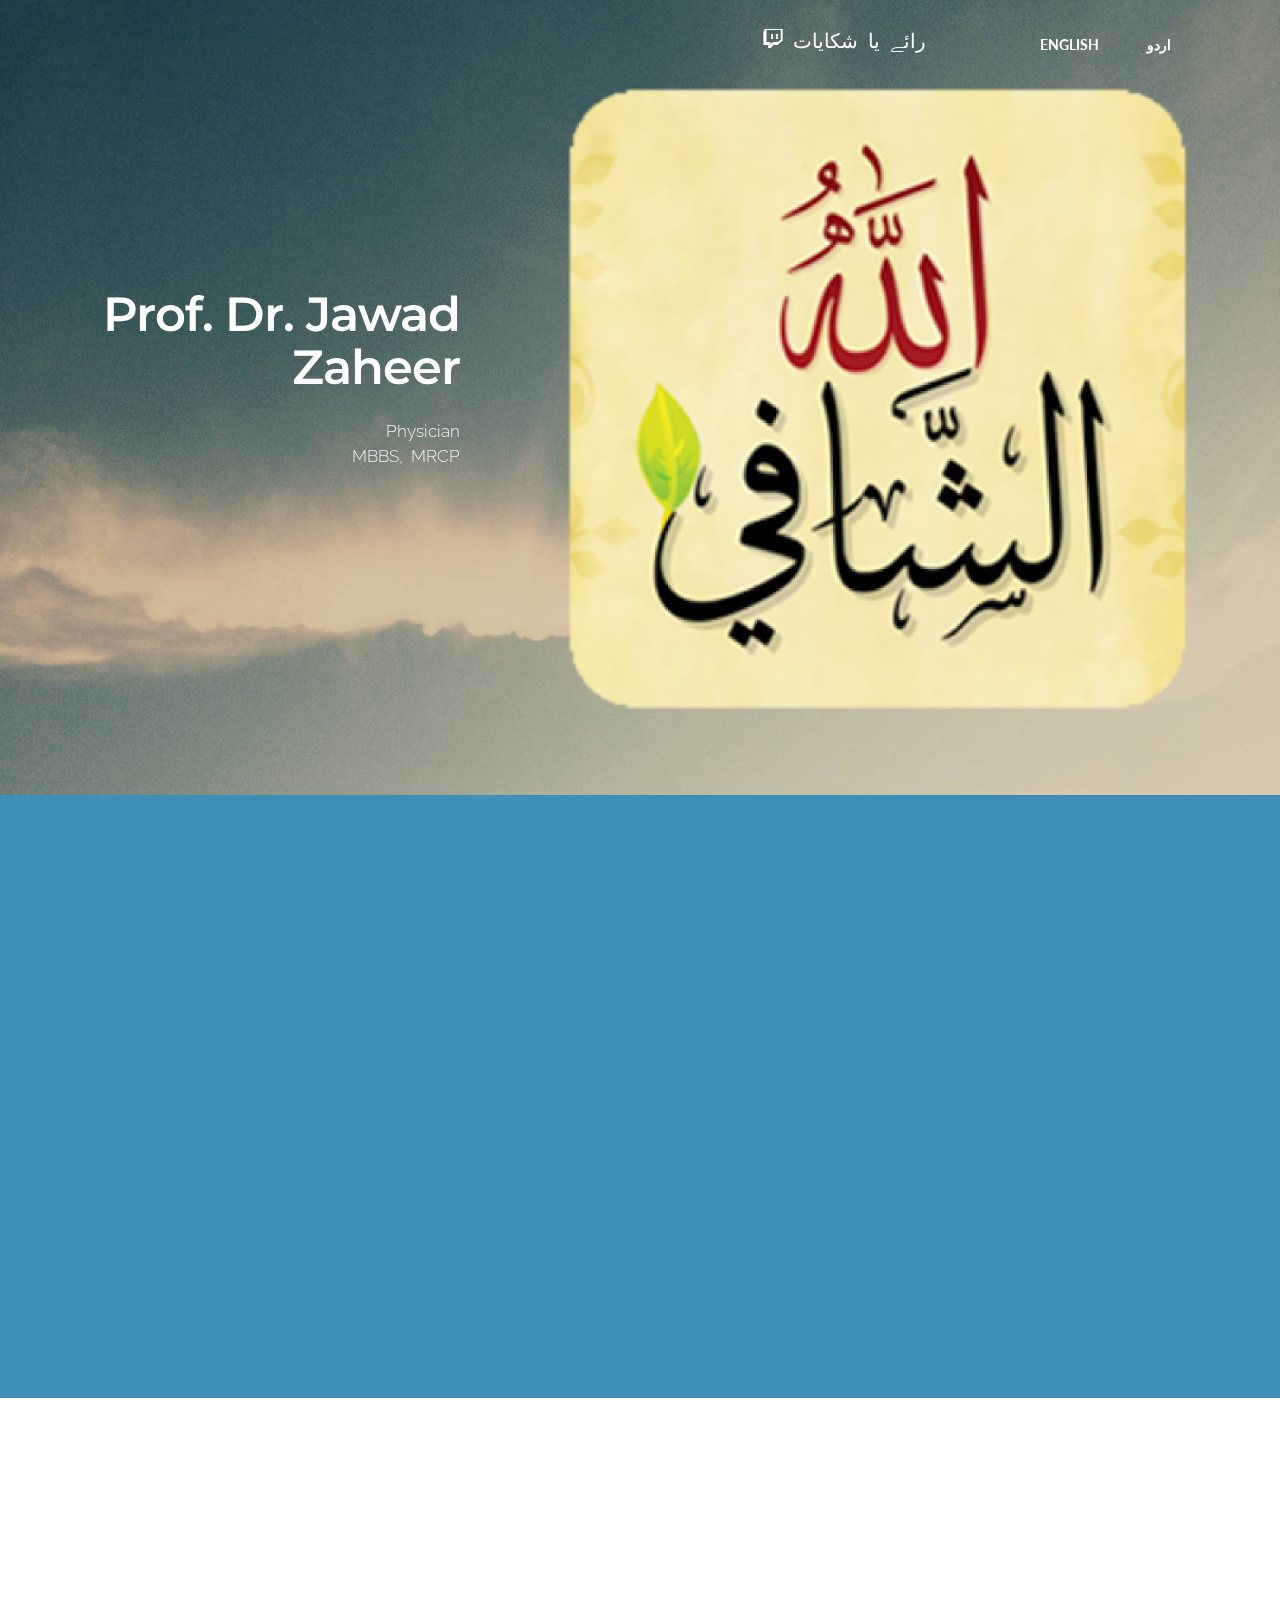
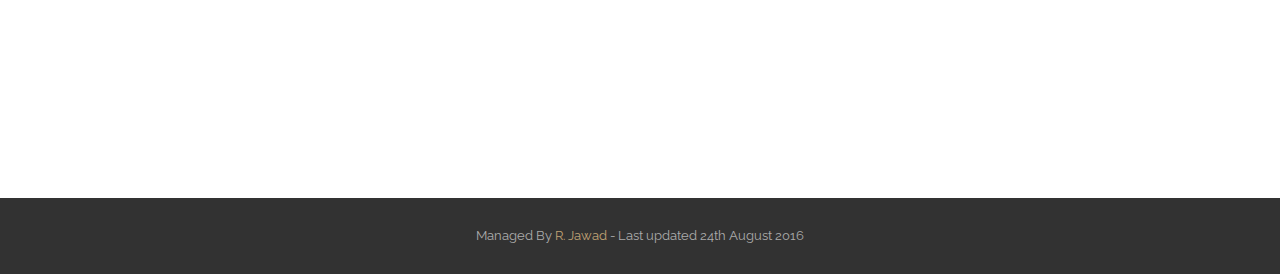
<file: index.html>
<!DOCTYPE html>
<html>
<head>
  <!-- Site made with Mobirise Website Builder v3.5.1, https://mobirise.com -->
  <meta charset="UTF-8">
  <meta http-equiv="X-UA-Compatible" content="IE=edge">
  <meta name="generator" content="Mobirise v3.5.1, mobirise.com">
  <meta name="viewport" content="width=device-width, initial-scale=1">
  <link rel="shortcut icon" href="assets/images/pulse-512-128x128-64.png" type="image/x-icon">
  <meta name="description" content="This is the official website for Dr. Jawad Zaheer's Clinic. The information will be updated regularly and feedback options will be provided. ">
  <title>Dr Jawad Zaheer's Clinic</title>
  <link rel="stylesheet" href="https://fonts.googleapis.com/css?family=Lora:400,700,400italic,700italic&amp;subset=latin">
  <link rel="stylesheet" href="https://fonts.googleapis.com/css?family=Montserrat:400,700">
  <link rel="stylesheet" href="https://fonts.googleapis.com/css?family=Raleway:400,100,200,300,500,600,700,800,900">
  <link rel="stylesheet" href="assets/et-line-font-plugin/style.css">
  <link rel="stylesheet" href="assets/bootstrap-material-design-font/css/material.css">
  <link rel="stylesheet" href="assets/tether/tether.min.css">
  <link rel="stylesheet" href="assets/bootstrap/css/bootstrap.min.css">
  <link rel="stylesheet" href="assets/socicon/css/socicon.min.css">
  <link rel="stylesheet" href="assets/animate.css/animate.min.css">
  <link rel="stylesheet" href="assets/dropdown/css/style.css">
  <link rel="stylesheet" href="assets/theme/css/style.css">
  <link rel="stylesheet" href="assets/mobirise/css/mbr-additional.css" type="text/css">
  
  
  
</head>
<body>
<section id="menu-0">

    <nav class="navbar navbar-dropdown bg-color transparent navbar-fixed-top">
        <div class="container">

            <div class="mbr-table">
                
                <div class="mbr-table-cell">

                    <button class="navbar-toggler pull-xs-right hidden-md-up" type="button" data-toggle="collapse" data-target="#exCollapsingNavbar">
                        <div class="hamburger-icon"></div>
                    </button>

                    <ul class="nav-dropdown collapse pull-xs-right nav navbar-nav navbar-toggleable-sm" id="exCollapsingNavbar"><li class="nav-item dropdown"><a class="nav-link link" href="feedback.html" aria-expanded="false"><span class="socicon socicon-twitch mbr-iconfont mbr-iconfont-btn">&nbsp;رائے یا شکایات&nbsp;<br></span></a></li><li class="nav-item"><a class="nav-link link" href="index.html"></a></li><li class="nav-item"><a class="nav-link link" href="index.html">ENGLISH</a></li><li class="nav-item"><a class="nav-link link" href="UrduIndex.html">اردو</a></li></ul>
                    <button hidden="" class="navbar-toggler navbar-close" type="button" data-toggle="collapse" data-target="#exCollapsingNavbar">
                        <div class="close-icon"></div>
                    </button>

                </div>
            </div>

        </div>
    </nav>

</section>

<section class="mbr-section mbr-parallax-background mbr-after-navbar" id="msg-box5-1" style="background-image: url(assets/images/jumbotron.jpg); padding-top: 80px; padding-bottom: 80px;">

    
    <div class="container">
        <div class="row">
            <div class="mbr-table-md-up">

              

              <div class="mbr-table-cell mbr-right-padding-md-up col-md-5 text-xs-center text-md-right">
                  <h3 class="mbr-section-title display-2">Prof. Dr. Jawad Zaheer</h3>
                  <div class="lead">

                    <p>Physician<br>MBBS, &nbsp;MRCP</p>

                  </div>

                  
              </div>


              


              <div class="mbr-table-cell mbr-valign-top col-md-7">
                  <div class="mbr-figure"><img src="assets/images/unnamed-1400x1400-87.png"></div>
              </div>

            </div>
        </div>
    </div>

</section>

<section class="mbr-section mbr-section-md-padding" id="social-buttons1-0" style="background-color: rgb(61, 142, 185); padding-top: 90px; padding-bottom: 30px;">
    
    <div class="container">
        <div class="row">
            <div class="col-md-8 col-md-offset-2 text-xs-center">
                <h3 class="mbr-section-title display-2">Main Boulevard, Sui Gas Society, Lahore<br><br>For Appointment, Call 032103210321<br><br></h3>
                <div>

                  <div class="mbr-social-likes" data-counters="false">
                    
                    
                    
                    
                    
                  </div>

                </div>
            </div>
        </div>
    </div>
</section>

<section class="mbr-cards mbr-section mbr-section-nopadding" id="features3-0" style="background-color: rgb(61, 142, 185);">

    

    <div class="mbr-cards-row row">
        <div class="mbr-cards-col col-xs-12 col-lg-2" style="padding-top: 40px; padding-bottom: 40px;">
            <div class="container">
              <div class="card cart-block">
                  <div class="card-img"><img src="assets/images/liver-600x600-37.png" class="card-img-top"></div>
                  <div class="card-block">
                    <h4 class="card-title">Liver</h4>
                    
                    
                    
                    </div>
                </div>
            </div>
        </div>
        <div class="mbr-cards-col col-xs-12 col-lg-2" style="padding-top: 40px; padding-bottom: 40px;">
            <div class="container">
                <div class="card cart-block">
                    <div class="card-img"><img src="assets/images/heart-600x600-31.png" class="card-img-top"></div>
                    <div class="card-block">
                        <h4 class="card-title">Heart</h4>
                        
                        
                        
                    </div>
                </div>
            </div>
        </div>
        <div class="mbr-cards-col col-xs-12 col-lg-2" style="padding-top: 40px; padding-bottom: 40px;">
            <div class="container">
                <div class="card cart-block">
                    <div class="card-img"><img src="assets/images/brain-600x600-56.png" class="card-img-top"></div>
                    <div class="card-block">
                        <h4 class="card-title">Brain</h4>
                        
                        
                        
                    </div>
                </div>
            </div>
        </div>
        <div class="mbr-cards-col col-xs-12 col-lg-2" style="padding-top: 40px; padding-bottom: 40px;">
            <div class="container">
                <div class="card cart-block">
                    <div class="card-img"><img src="assets/images/intestines2-600x600-51.png" class="card-img-top"></div>
                    <div class="card-block">
                        <h4 class="card-title">Intestines</h4>
                        
                        
                        
                    </div>
                </div>
            </div>
        </div>
        <div class="mbr-cards-col col-xs-12 col-lg-2" style="padding-top: 40px; padding-bottom: 40px;">
            <div class="container">
                <div class="card cart-block">
                    <div class="card-img"><img src="assets/images/lungs2-600x600-74.png" class="card-img-top"></div>
                    <div class="card-block">
                        <h4 class="card-title">Lungs</h4>
                        
                        
                        
                    </div>
                </div>
            </div>
        </div>
        <div class="mbr-cards-col col-xs-12 col-lg-2" style="padding-top: 40px; padding-bottom: 40px;">
            <div class="container">
                <div class="card cart-block">
                    <div class="card-img"><img src="assets/images/stomach-600x600-85.png" class="card-img-top"></div>
                    <div class="card-block">
                        <h4 class="card-title">Stomach</h4>
                        
                        
                        
                    </div>
                </div>
            </div>
        </div>
    </div>
</section>

<section class="mbr-section mbr-section-nopadding" id="map1-0">
    <div class="mbr-map"><iframe frameborder="0" style="border:0" src="https://www.google.com/maps/embed/v1/place?key=AIzaSyA0Dx_boXQiwvdz8sJHoYeZNVTdoWONYkU&amp;q=place_id:ChIJJxBdwiMGGTkRLcEpWyaZGHk" allowfullscreen=""></iframe></div>
</section>

<footer class="mbr-small-footer mbr-section mbr-section-nopadding" id="footer1-0" style="background-color: rgb(50, 50, 50); padding-top: 1.75rem; padding-bottom: 1.75rem;">
    
    <div class="container">
        <p class="text-xs-center">Managed By <a href="feedback.html">R. Jawad</a> - Last updated 24th August 2016</p>
    </div>
</footer>


  <script src="assets/web/assets/jquery/jquery.min.js"></script>
  <script src="assets/tether/tether.min.js"></script>
  <script src="assets/bootstrap/js/bootstrap.min.js"></script>
  <script src="assets/smooth-scroll/SmoothScroll.js"></script>
  <script src="assets/viewportChecker/jquery.viewportchecker.js"></script>
  <script src="assets/dropdown/js/script.min.js"></script>
  <script src="assets/touchSwipe/jquery.touchSwipe.min.js"></script>
  <script src="assets/jarallax/jarallax.js"></script>
  <script src="assets/social-likes/social-likes.js"></script>
  <script src="assets/theme/js/script.js"></script>
  
  
  <input name="animation" type="hidden">
  </body>
</html>
</file>
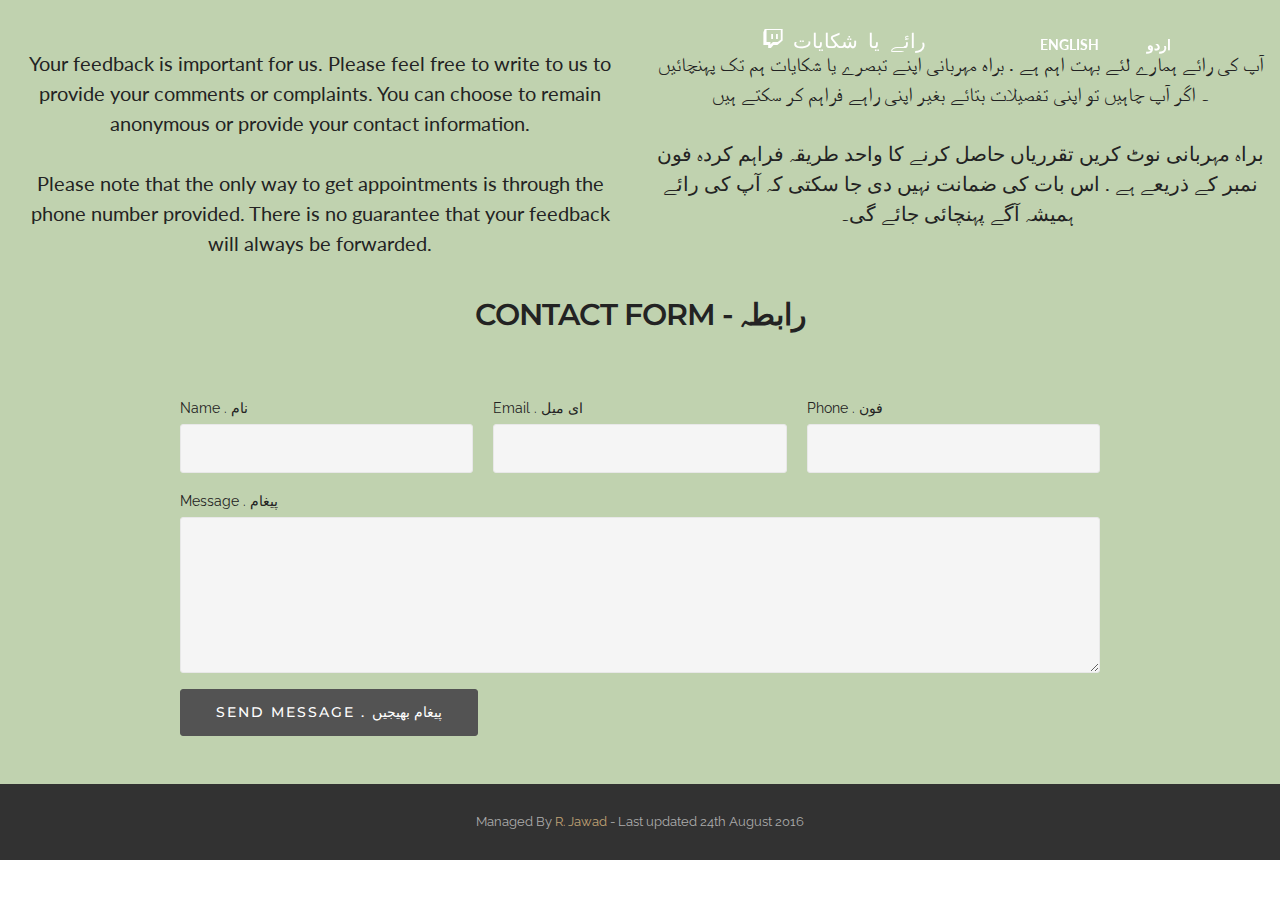
<file: feedback.html>
<!DOCTYPE html>
<html>
<head>
  <!-- Site made with Mobirise Website Builder v3.5.1, https://mobirise.com -->
  <meta charset="UTF-8">
  <meta http-equiv="X-UA-Compatible" content="IE=edge">
  <meta name="generator" content="Mobirise v3.5.1, mobirise.com">
  <meta name="viewport" content="width=device-width, initial-scale=1">
  <link rel="shortcut icon" href="assets/images/pulse-512-128x128-64.png" type="image/x-icon">
  <meta name="description" content="This is the official website for Dr. Jawad Zaheer's Clinic. The information will be updated regularly and feedback options will be provided. ">
  <title>Feedback</title>
  <link rel="stylesheet" href="https://fonts.googleapis.com/css?family=Lora:400,700,400italic,700italic&amp;subset=latin">
  <link rel="stylesheet" href="https://fonts.googleapis.com/css?family=Montserrat:400,700">
  <link rel="stylesheet" href="https://fonts.googleapis.com/css?family=Raleway:400,100,200,300,500,600,700,800,900">
  <link rel="stylesheet" href="assets/et-line-font-plugin/style.css">
  <link rel="stylesheet" href="assets/bootstrap-material-design-font/css/material.css">
  <link rel="stylesheet" href="assets/tether/tether.min.css">
  <link rel="stylesheet" href="assets/bootstrap/css/bootstrap.min.css">
  <link rel="stylesheet" href="assets/socicon/css/socicon.min.css">
  <link rel="stylesheet" href="assets/animate.css/animate.min.css">
  <link rel="stylesheet" href="assets/dropdown/css/style.css">
  <link rel="stylesheet" href="assets/theme/css/style.css">
  <link rel="stylesheet" href="assets/mobirise/css/mbr-additional.css" type="text/css">
  
  
  
</head>
<body>
<section id="menu-0">

    <nav class="navbar navbar-dropdown bg-color transparent navbar-fixed-top">
        <div class="container">

            <div class="mbr-table">
                
                <div class="mbr-table-cell">

                    <button class="navbar-toggler pull-xs-right hidden-md-up" type="button" data-toggle="collapse" data-target="#exCollapsingNavbar">
                        <div class="hamburger-icon"></div>
                    </button>

                    <ul class="nav-dropdown collapse pull-xs-right nav navbar-nav navbar-toggleable-sm" id="exCollapsingNavbar"><li class="nav-item dropdown"><a class="nav-link link" href="feedback.html" aria-expanded="false"><span class="socicon socicon-twitch mbr-iconfont mbr-iconfont-btn">&nbsp;رائے یا شکایات&nbsp;<br></span></a></li><li class="nav-item"><a class="nav-link link" href="index.html"></a></li><li class="nav-item"><a class="nav-link link" href="index.html">ENGLISH</a></li><li class="nav-item"><a class="nav-link link" href="UrduIndex.html">اردو</a></li></ul>
                    <button hidden="" class="navbar-toggler navbar-close" type="button" data-toggle="collapse" data-target="#exCollapsingNavbar">
                        <div class="close-icon"></div>
                    </button>

                </div>
            </div>

        </div>
    </nav>

</section>

<section class="mbr-cards mbr-section mbr-section-nopadding mbr-after-navbar" id="features6-0" style="background-color: rgb(192, 210, 175);">

    

    <div class="mbr-cards-row row">
        <div class="mbr-cards-col col-xs-12 col-lg-6" style="padding-top: 0px; padding-bottom: 40px;">
            <div class="container">
              <div class="card cart-block">
                  
                  <div class="card-block">
                    <h4 class="card-title">Feedback Or Complaints</h4>
                    
                    <p class="card-text">Your feedback is important for us. Please feel free to write to us to provide your comments or complaints. You can choose to remain anonymous or provide your contact information.<br><br>Please note that the only way to get appointments is through the phone number provided. There is no guarantee that your feedback will always be forwarded.</p>
                    
                    </div>
                </div>
            </div>
        </div>
        <div class="mbr-cards-col col-xs-12 col-lg-6" style="padding-top: 0px; padding-bottom: 40px;">
            <div class="container">
                <div class="card cart-block">
                    
                    <div class="card-block">
                        <h4 class="card-title">&nbsp;رائے یا شکایات</h4>
                        
                        <p class="card-text">آپ کی رائے ہمارے لئے بہت اہم ہے . براہ مہربانی اپنے تبصرے یا شکایات ہم تک پہنچائیں ۔ اگر آپ چاہیں تو اپنی تفصیلات بتائے بغیر اپنی راہے فراہم کر سکتے ہیں <br><br>براہ مہربانی نوٹ کریں تقرریاں حاصل کرنے کا واحد طریقہ فراہم کردہ فون نمبر کے ذریعے ہے . اس بات کی ضمانت نہیں دی جا سکتی کہ آپ کی رائے ہمیشہ آگے پہنچائی جائے گی۔&nbsp;<br></p>
                        
                    </div>
                </div>
            </div>
        </div>
        
        
        
        
    </div>
</section>

<section class="mbr-section" id="form1-0" style="background-color: rgb(192, 210, 175); padding-top: 0px; padding-bottom: 40px;">
    
    <div class="mbr-section mbr-section__container mbr-section__container--middle">
        <div class="container">
            <div class="row">
                <div class="col-xs-12 text-xs-center">
                    <h3 class="mbr-section-title display-2">CONTACT FORM - رابطہ</h3>
                    
                </div>
            </div>
        </div>
    </div>
    <div class="mbr-section mbr-section-nopadding">
        <div class="container">
            <div class="row">
                <div class="col-xs-12 col-lg-10 col-lg-offset-1" data-form-type="formoid">


                    <div data-form-alert="true">
                        <div hidden="" data-form-alert-success="true" class="alert alert-form alert-success text-xs-center">Thanks for filling out form!
فارم بھرنے کے لئے شکریہ!
</div>
                    </div>


                    <form action="https://mobirise.com/" method="post" data-form-title="CONTACT FORM - رابطہ">

                        <input type="hidden" value="lMGESl7jLa05ISbQfA2k18zhdR1LAua5sbBl/L8Wy7y6QGN1vsfxNLc+iJQDj4F/S+EADIGk4GJ70dJ+yOHt2l/i25fC2bg5SKHwY7+P5LuA7Z0wqqhyfn/SBZR3JcUw" data-form-email="true">

                        <div class="row row-sm-offset">

                            <div class="col-xs-12 col-md-4">
                                <div class="form-group">
                                    <label class="form-control-label" for="form1-0-name">Name . نام</label>
                                    <input type="text" class="form-control" name="name" required="" data-form-field="Name" id="form1-0-name">
                                </div>
                            </div>

                            <div class="col-xs-12 col-md-4">
                                <div class="form-group">
                                    <label class="form-control-label" for="form1-0-email">Email . ای میل</label>
                                    <input type="email" class="form-control" name="email" required="" data-form-field="Email" id="form1-0-email">
                                </div>
                            </div>

                            <div class="col-xs-12 col-md-4">
                                <div class="form-group">
                                    <label class="form-control-label" for="form1-0-phone">Phone . فون</label>
                                    <input type="tel" class="form-control" name="phone" data-form-field="Phone" id="form1-0-phone">
                                </div>
                            </div>

                        </div>

                        <div class="form-group">
                            <label class="form-control-label" for="form1-0-message">Message . پیغام</label>
                            <textarea class="form-control" name="message" rows="7" data-form-field="Message" id="form1-0-message"></textarea>
                        </div>

                        <div><button type="submit" class="btn btn-black">SEND MESSAGE .&nbsp;پیغام بھیجیں</button></div>

                    </form>
                </div>
            </div>
        </div>
    </div>
</section>

<footer class="mbr-small-footer mbr-section mbr-section-nopadding" id="footer1-0" style="background-color: rgb(50, 50, 50); padding-top: 1.75rem; padding-bottom: 1.75rem;">
    
    <div class="container">
        <p class="text-xs-center">Managed By <a href="feedback.html">R. Jawad</a> - Last updated 24th August 2016</p>
    </div>
</footer>


  <script src="assets/web/assets/jquery/jquery.min.js"></script>
  <script src="assets/tether/tether.min.js"></script>
  <script src="assets/bootstrap/js/bootstrap.min.js"></script>
  <script src="assets/smooth-scroll/SmoothScroll.js"></script>
  <script src="assets/viewportChecker/jquery.viewportchecker.js"></script>
  <script src="assets/dropdown/js/script.min.js"></script>
  <script src="assets/touchSwipe/jquery.touchSwipe.min.js"></script>
  <script src="assets/theme/js/script.js"></script>
  <script src="assets/formoid/formoid.min.js"></script>
  
  
  <input name="animation" type="hidden">
  </body>
</html>
</file>
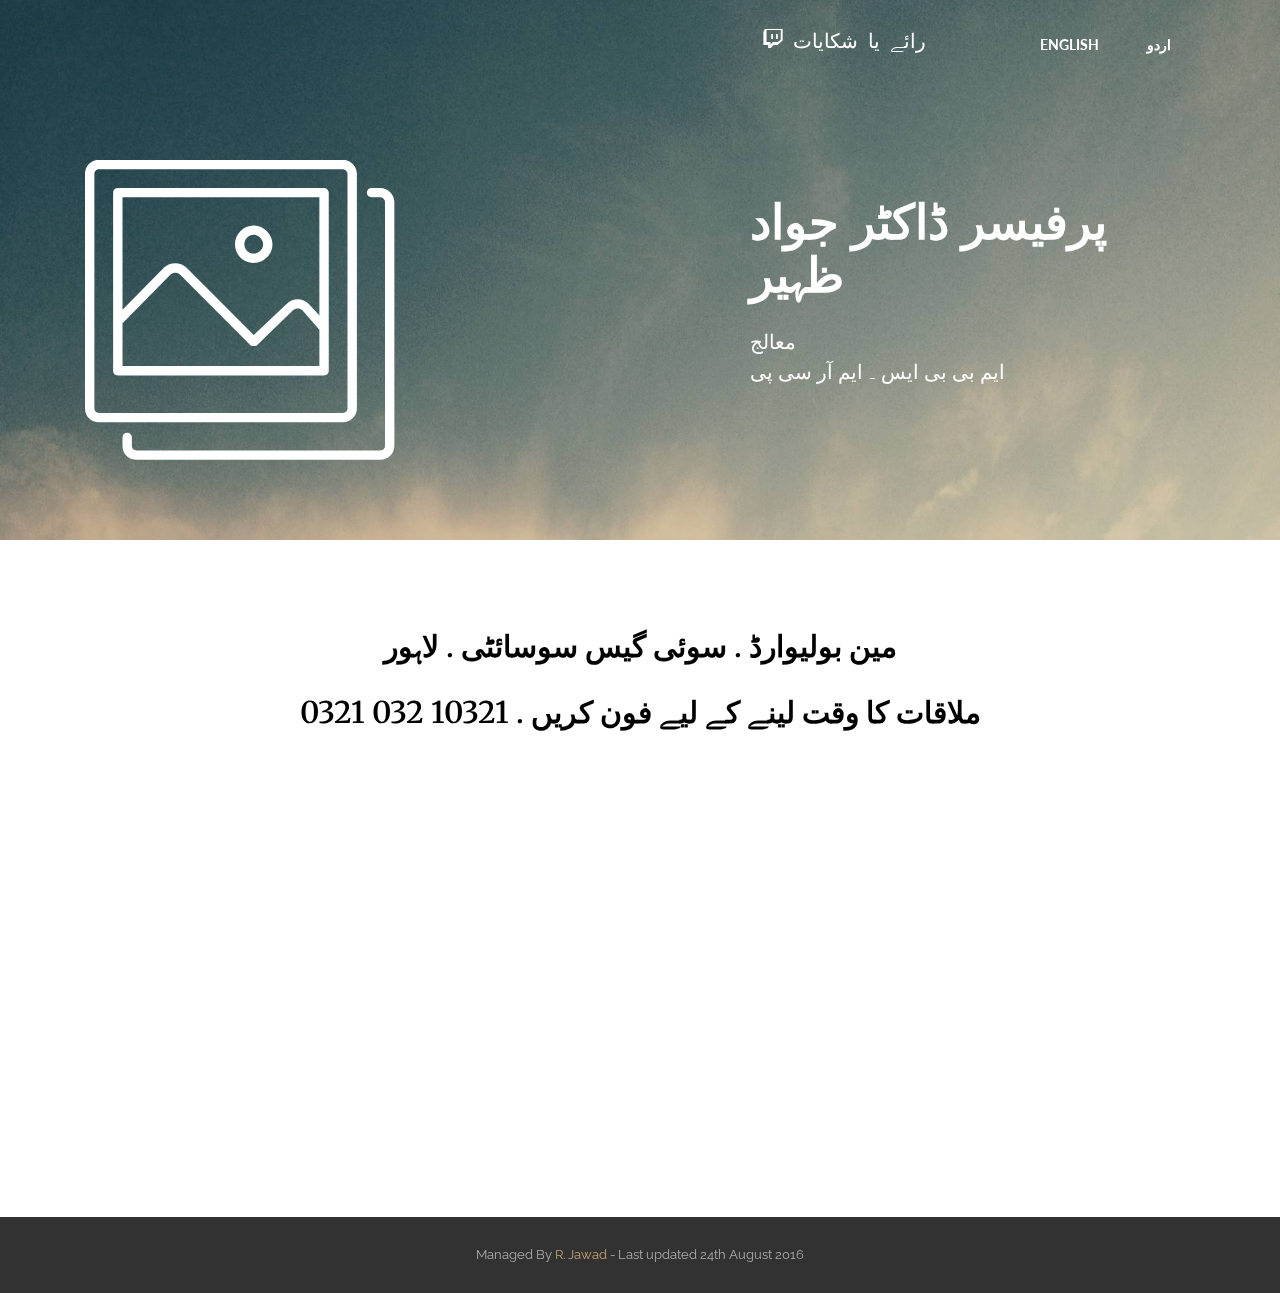
<file: UrduIndex.html>
<!DOCTYPE html>
<html>
<head>
  <!-- Site made with Mobirise Website Builder v3.5.1, https://mobirise.com -->
  <meta charset="UTF-8">
  <meta http-equiv="X-UA-Compatible" content="IE=edge">
  <meta name="generator" content="Mobirise v3.5.1, mobirise.com">
  <meta name="viewport" content="width=device-width, initial-scale=1">
  <link rel="shortcut icon" href="assets/images/pulse-512-128x128-64.png" type="image/x-icon">
  <meta name="description" content="This is the official website for Dr. Jawad Zaheer's Clinic. The information will be updated regularly and feedback options will be provided. ">
  <title>ڈاکٹر جواد ظہیر کلینک</title>
  <link rel="stylesheet" href="https://fonts.googleapis.com/css?family=Lora:400,700,400italic,700italic&amp;subset=latin">
  <link rel="stylesheet" href="https://fonts.googleapis.com/css?family=Montserrat:400,700">
  <link rel="stylesheet" href="https://fonts.googleapis.com/css?family=Raleway:400,100,200,300,500,600,700,800,900">
  <link rel="stylesheet" href="assets/et-line-font-plugin/style.css">
  <link rel="stylesheet" href="assets/bootstrap-material-design-font/css/material.css">
  <link rel="stylesheet" href="assets/tether/tether.min.css">
  <link rel="stylesheet" href="assets/bootstrap/css/bootstrap.min.css">
  <link rel="stylesheet" href="assets/socicon/css/socicon.min.css">
  <link rel="stylesheet" href="assets/animate.css/animate.min.css">
  <link rel="stylesheet" href="assets/dropdown/css/style.css">
  <link rel="stylesheet" href="assets/theme/css/style.css">
  <link rel="stylesheet" href="assets/mobirise/css/mbr-additional.css" type="text/css">
  
  
  
</head>
<body>
<section id="menu-0">

    <nav class="navbar navbar-dropdown bg-color transparent navbar-fixed-top">
        <div class="container">

            <div class="mbr-table">
                
                <div class="mbr-table-cell">

                    <button class="navbar-toggler pull-xs-right hidden-md-up" type="button" data-toggle="collapse" data-target="#exCollapsingNavbar">
                        <div class="hamburger-icon"></div>
                    </button>

                    <ul class="nav-dropdown collapse pull-xs-right nav navbar-nav navbar-toggleable-sm" id="exCollapsingNavbar"><li class="nav-item dropdown"><a class="nav-link link" href="feedback.html" aria-expanded="false"><span class="socicon socicon-twitch mbr-iconfont mbr-iconfont-btn">&nbsp;رائے یا شکایات&nbsp;<br></span></a></li><li class="nav-item"><a class="nav-link link" href="index.html"></a></li><li class="nav-item"><a class="nav-link link" href="index.html">ENGLISH</a></li><li class="nav-item"><a class="nav-link link" href="UrduIndex.html">اردو</a></li></ul>
                    <button hidden="" class="navbar-toggler navbar-close" type="button" data-toggle="collapse" data-target="#exCollapsingNavbar">
                        <div class="close-icon"></div>
                    </button>

                </div>
            </div>

        </div>
    </nav>

</section>

<section class="mbr-section mbr-parallax-background mbr-after-navbar" id="msg-box5-0" style="background-image: url(assets/images/jumbotron.jpg); padding-top: 160px; padding-bottom: 80px;">

    
    <div class="container">
        <div class="row">
            <div class="mbr-table-md-up">

              <div class="mbr-table-cell mbr-right-padding-md-up mbr-valign-top col-md-7">
                  <div class="mbr-figure"><span class="etl-icon icon-pictures mbr-iconfont mbr-iconfont-msg-box5" style="font-size: 300px; color: rgb(255, 255, 255);"></span></div>
              </div>

              


              <div class="mbr-table-cell col-md-5 text-xs-center text-md-left">
                  <h3 class="mbr-section-title display-2">پرفیسر ڈاکٹر جواد ظہیر</h3>
                  <div class="lead">

                    <p>معالج<br>ایم بی بی ایس ۔ ایم آر سی پی</p>

                  </div>

                  
              </div>


              

            </div>
        </div>
    </div>

</section>

<section class="mbr-section mbr-section-md-padding" id="social-buttons1-0" style="background-color: rgb(255, 255, 255); padding-top: 90px; padding-bottom: 30px;">
    
    <div class="container">
        <div class="row">
            <div class="col-md-8 col-md-offset-2 text-xs-center">
                <h3 class="mbr-section-title display-2">مین بولیوارڈ . سوئی گیس سوسائٹی . لاہور<br><br>0321 032 10321 . ملاقات کا وقت لینے کے لیے فون کریں<br><br></h3>
                <div>

                  <div class="mbr-social-likes" data-counters="false">
                    
                    
                    
                    
                    
                  </div>

                </div>
            </div>
        </div>
    </div>
</section>

<section class="mbr-section mbr-section-nopadding" id="map1-0">
    <div class="mbr-map"><iframe frameborder="0" style="border:0" src="https://www.google.com/maps/embed/v1/place?key=AIzaSyA0Dx_boXQiwvdz8sJHoYeZNVTdoWONYkU&amp;q=place_id:ChIJJxBdwiMGGTkRLcEpWyaZGHk" allowfullscreen=""></iframe></div>
</section>

<footer class="mbr-small-footer mbr-section mbr-section-nopadding" id="footer1-0" style="background-color: rgb(50, 50, 50); padding-top: 1.75rem; padding-bottom: 1.75rem;">
    
    <div class="container">
        <p class="text-xs-center">Managed By <a href="feedback.html">R. Jawad</a> - Last updated 24th August 2016</p>
    </div>
</footer>


  <script src="assets/web/assets/jquery/jquery.min.js"></script>
  <script src="assets/tether/tether.min.js"></script>
  <script src="assets/bootstrap/js/bootstrap.min.js"></script>
  <script src="assets/smooth-scroll/SmoothScroll.js"></script>
  <script src="assets/viewportChecker/jquery.viewportchecker.js"></script>
  <script src="assets/dropdown/js/script.min.js"></script>
  <script src="assets/touchSwipe/jquery.touchSwipe.min.js"></script>
  <script src="assets/jarallax/jarallax.js"></script>
  <script src="assets/social-likes/social-likes.js"></script>
  <script src="assets/theme/js/script.js"></script>
  
  
  <input name="animation" type="hidden">
  </body>
</html>
</file>
<file: assets/et-line-font-plugin/style.css>
@font-face {
	font-family: 'et-line';
	src:url('fonts/et-line.eot');
	src:url('fonts/et-line.eot?#iefix') format('embedded-opentype'),
		url('fonts/et-line.woff') format('woff'),
		url('fonts/et-line.ttf') format('truetype'),
		url('fonts/et-line.svg#et-line') format('svg');
	font-weight: normal;
	font-style: normal;
}

/* Use the following CSS code if you want to use data attributes for inserting your icons */
.etl-icon, [data-icon]:before {
	font-family: 'et-line';
	content: attr(data-icon);
	speak: none;
	font-weight: normal;
	font-variant: normal;
	text-transform: none;
	line-height: 1;
	-webkit-font-smoothing: antialiased;
	-moz-osx-font-smoothing: grayscale;
	display:inline-block;
}

/* Use the following CSS code if you want to have a class per icon */
/*
Instead of a list of all class selectors,
you can use the generic selector below, but it's slower:
[class*="icon-"] {
*/
.icon-mobile, .icon-laptop, .icon-desktop, .icon-tablet, .icon-phone, .icon-document, .icon-documents, .icon-search, .icon-clipboard, .icon-newspaper, .icon-notebook, .icon-book-open, .icon-browser, .icon-calendar, .icon-presentation, .icon-picture, .icon-pictures, .icon-video, .icon-camera, .icon-printer, .icon-toolbox, .icon-briefcase, .icon-wallet, .icon-gift, .icon-bargraph, .icon-grid, .icon-expand, .icon-focus, .icon-edit, .icon-adjustments, .icon-ribbon, .icon-hourglass, .icon-lock, .icon-megaphone, .icon-shield, .icon-trophy, .icon-flag, .icon-map, .icon-puzzle, .icon-basket, .icon-envelope, .icon-streetsign, .icon-telescope, .icon-gears, .icon-key, .icon-paperclip, .icon-attachment, .icon-pricetags, .icon-lightbulb, .icon-layers, .icon-pencil, .icon-tools, .icon-tools-2, .icon-scissors, .icon-paintbrush, .icon-magnifying-glass, .icon-circle-compass, .icon-linegraph, .icon-mic, .icon-strategy, .icon-beaker, .icon-caution, .icon-recycle, .icon-anchor, .icon-profile-male, .icon-profile-female, .icon-bike, .icon-wine, .icon-hotairballoon, .icon-globe, .icon-genius, .icon-map-pin, .icon-dial, .icon-chat, .icon-heart, .icon-cloud, .icon-upload, .icon-download, .icon-target, .icon-hazardous, .icon-piechart, .icon-speedometer, .icon-global, .icon-compass, .icon-lifesaver, .icon-clock, .icon-aperture, .icon-quote, .icon-scope, .icon-alarmclock, .icon-refresh, .icon-happy, .icon-sad, .icon-facebook, .icon-twitter, .icon-googleplus, .icon-rss, .icon-tumblr, .icon-linkedin, .icon-dribbble {
	font-family: 'et-line';
	speak: none;
	font-style: normal;
	font-weight: normal;
	font-variant: normal;
	text-transform: none;
	line-height: 1;
	-webkit-font-smoothing: antialiased;
	-moz-osx-font-smoothing: grayscale;
	display:inline-block;
}
.icon-mobile:before {
	content: "\e000";
}
.icon-laptop:before {
	content: "\e001";
}
.icon-desktop:before {
	content: "\e002";
}
.icon-tablet:before {
	content: "\e003";
}
.icon-phone:before {
	content: "\e004";
}
.icon-document:before {
	content: "\e005";
}
.icon-documents:before {
	content: "\e006";
}
.icon-search:before {
	content: "\e007";
}
.icon-clipboard:before {
	content: "\e008";
}
.icon-newspaper:before {
	content: "\e009";
}
.icon-notebook:before {
	content: "\e00a";
}
.icon-book-open:before {
	content: "\e00b";
}
.icon-browser:before {
	content: "\e00c";
}
.icon-calendar:before {
	content: "\e00d";
}
.icon-presentation:before {
	content: "\e00e";
}
.icon-picture:before {
	content: "\e00f";
}
.icon-pictures:before {
	content: "\e010";
}
.icon-video:before {
	content: "\e011";
}
.icon-camera:before {
	content: "\e012";
}
.icon-printer:before {
	content: "\e013";
}
.icon-toolbox:before {
	content: "\e014";
}
.icon-briefcase:before {
	content: "\e015";
}
.icon-wallet:before {
	content: "\e016";
}
.icon-gift:before {
	content: "\e017";
}
.icon-bargraph:before {
	content: "\e018";
}
.icon-grid:before {
	content: "\e019";
}
.icon-expand:before {
	content: "\e01a";
}
.icon-focus:before {
	content: "\e01b";
}
.icon-edit:before {
	content: "\e01c";
}
.icon-adjustments:before {
	content: "\e01d";
}
.icon-ribbon:before {
	content: "\e01e";
}
.icon-hourglass:before {
	content: "\e01f";
}
.icon-lock:before {
	content: "\e020";
}
.icon-megaphone:before {
	content: "\e021";
}
.icon-shield:before {
	content: "\e022";
}
.icon-trophy:before {
	content: "\e023";
}
.icon-flag:before {
	content: "\e024";
}
.icon-map:before {
	content: "\e025";
}
.icon-puzzle:before {
	content: "\e026";
}
.icon-basket:before {
	content: "\e027";
}
.icon-envelope:before {
	content: "\e028";
}
.icon-streetsign:before {
	content: "\e029";
}
.icon-telescope:before {
	content: "\e02a";
}
.icon-gears:before {
	content: "\e02b";
}
.icon-key:before {
	content: "\e02c";
}
.icon-paperclip:before {
	content: "\e02d";
}
.icon-attachment:before {
	content: "\e02e";
}
.icon-pricetags:before {
	content: "\e02f";
}
.icon-lightbulb:before {
	content: "\e030";
}
.icon-layers:before {
	content: "\e031";
}
.icon-pencil:before {
	content: "\e032";
}
.icon-tools:before {
	content: "\e033";
}
.icon-tools-2:before {
	content: "\e034";
}
.icon-scissors:before {
	content: "\e035";
}
.icon-paintbrush:before {
	content: "\e036";
}
.icon-magnifying-glass:before {
	content: "\e037";
}
.icon-circle-compass:before {
	content: "\e038";
}
.icon-linegraph:before {
	content: "\e039";
}
.icon-mic:before {
	content: "\e03a";
}
.icon-strategy:before {
	content: "\e03b";
}
.icon-beaker:before {
	content: "\e03c";
}
.icon-caution:before {
	content: "\e03d";
}
.icon-recycle:before {
	content: "\e03e";
}
.icon-anchor:before {
	content: "\e03f";
}
.icon-profile-male:before {
	content: "\e040";
}
.icon-profile-female:before {
	content: "\e041";
}
.icon-bike:before {
	content: "\e042";
}
.icon-wine:before {
	content: "\e043";
}
.icon-hotairballoon:before {
	content: "\e044";
}
.icon-globe:before {
	content: "\e045";
}
.icon-genius:before {
	content: "\e046";
}
.icon-map-pin:before {
	content: "\e047";
}
.icon-dial:before {
	content: "\e048";
}
.icon-chat:before {
	content: "\e049";
}
.icon-heart:before {
	content: "\e04a";
}
.icon-cloud:before {
	content: "\e04b";
}
.icon-upload:before {
	content: "\e04c";
}
.icon-download:before {
	content: "\e04d";
}
.icon-target:before {
	content: "\e04e";
}
.icon-hazardous:before {
	content: "\e04f";
}
.icon-piechart:before {
	content: "\e050";
}
.icon-speedometer:before {
	content: "\e051";
}
.icon-global:before {
	content: "\e052";
}
.icon-compass:before {
	content: "\e053";
}
.icon-lifesaver:before {
	content: "\e054";
}
.icon-clock:before {
	content: "\e055";
}
.icon-aperture:before {
	content: "\e056";
}
.icon-quote:before {
	content: "\e057";
}
.icon-scope:before {
	content: "\e058";
}
.icon-alarmclock:before {
	content: "\e059";
}
.icon-refresh:before {
	content: "\e05a";
}
.icon-happy:before {
	content: "\e05b";
}
.icon-sad:before {
	content: "\e05c";
}
.icon-facebook:before {
	content: "\e05d";
}
.icon-twitter:before {
	content: "\e05e";
}
.icon-googleplus:before {
	content: "\e05f";
}
.icon-rss:before {
	content: "\e060";
}
.icon-tumblr:before {
	content: "\e061";
}
.icon-linkedin:before {
	content: "\e062";
}
.icon-dribbble:before {
	content: "\e063";
}
</file>
<file: assets/bootstrap-material-design-font/css/material.css>
@font-face {
  font-family: 'Material-Design-Icons';
  src: url('../fonts/Material-Design-Icons.eot?3ocs8m');
  src: url('../fonts/Material-Design-Icons.eot?#iefix3ocs8m') format('embedded-opentype'), url('../fonts/Material-Design-Icons.woff?3ocs8m') format('woff'), url('../fonts/Material-Design-Icons.ttf?3ocs8m') format('truetype'), url('../fonts/Material-Design-Icons.svg?3ocs8m#Material-Design-Icons') format('svg');
  font-weight: normal;
  font-style: normal;
}
[class^="mdi-"],
[class*="mdi-"] {
  speak: none;
  display: inline-block;
  font-style: normal;
  font-variant:normal;
  font-weight:normal;
  /*font-size:24px;*/
  line-height:1;
  font-family:'Material-Design-Icons' !important;
  text-rendering: auto;
  
  -webkit-font-smoothing: antialiased;
  -moz-osx-font-smoothing: grayscale;
  -webkit-transform: translate(0, 0);
      -ms-transform: translate(0, 0);
          transform: translate(0, 0);
}
[class^="mdi-"]:before,
[class*="mdi-"]:before {
  display: inline-block;
  speak: none;
  text-decoration: inherit;
}
[class^="mdi-"].pull-left,
[class*="mdi-"].pull-left {
  margin-right: .3em;
}
[class^="mdi-"].pull-right,
[class*="mdi-"].pull-right {
  margin-left: .3em;
}
[class^="mdi-"].mdi-lg:before,
[class*="mdi-"].mdi-lg:before,
[class^="mdi-"].mdi-lg:after,
[class*="mdi-"].mdi-lg:after {
  font-size: 1.33333333em;
  line-height: 0.75em;
  vertical-align: -15%;
}
[class^="mdi-"].mdi-2x:before,
[class*="mdi-"].mdi-2x:before,
[class^="mdi-"].mdi-2x:after,
[class*="mdi-"].mdi-2x:after {
  font-size: 2em;
}
[class^="mdi-"].mdi-3x:before,
[class*="mdi-"].mdi-3x:before,
[class^="mdi-"].mdi-3x:after,
[class*="mdi-"].mdi-3x:after {
  font-size: 3em;
}
[class^="mdi-"].mdi-4x:before,
[class*="mdi-"].mdi-4x:before,
[class^="mdi-"].mdi-4x:after,
[class*="mdi-"].mdi-4x:after {
  font-size: 4em;
}
[class^="mdi-"].mdi-5x:before,
[class*="mdi-"].mdi-5x:before,
[class^="mdi-"].mdi-5x:after,
[class*="mdi-"].mdi-5x:after {
  font-size: 5em;
}
[class^="mdi-device-signal-cellular-"]:after,
[class^="mdi-device-battery-"]:after,
[class^="mdi-device-battery-charging-"]:after,
[class^="mdi-device-signal-cellular-connected-no-internet-"]:after,
[class^="mdi-device-signal-wifi-"]:after,
[class^="mdi-device-signal-wifi-statusbar-not-connected"]:after,
.mdi-device-network-wifi:after {
  opacity: .3;
  position: absolute;
  left: 0;
  top: 0;
  z-index: 1;
  display: inline-block;
  speak: none;
  text-decoration: inherit;
}
[class^="mdi-device-signal-cellular-"]:after {
  content: "\e758";
}
[class^="mdi-device-battery-"]:after {
  content: "\e735";
}
[class^="mdi-device-battery-charging-"]:after {
  content: "\e733";
}
[class^="mdi-device-signal-cellular-connected-no-internet-"]:after {
  content: "\e75d";
}
[class^="mdi-device-signal-wifi-"]:after,
.mdi-device-network-wifi:after {
  content: "\e765";
}
[class^="mdi-device-signal-wifi-statusbasr-not-connected"]:after {
  content: "\e8f7";
}
.mdi-device-signal-cellular-off:after,
.mdi-device-signal-cellular-null:after,
.mdi-device-signal-cellular-no-sim:after,
.mdi-device-signal-wifi-off:after,
.mdi-device-signal-wifi-4-bar:after,
.mdi-device-signal-cellular-4-bar:after,
.mdi-device-battery-alert:after,
.mdi-device-signal-cellular-connected-no-internet-4-bar:after,
.mdi-device-battery-std:after,
.mdi-device-battery-full .mdi-device-battery-unknown:after {
  content: "";
}
.mdi-fw {
  width: 1.28571429em;
  text-align: center;
}
.mdi-ul {
  padding-left: 0;
  margin-left: 2.14285714em;
  list-style-type: none;
}
.mdi-ul > li {
  position: relative;
}
.mdi-li {
  position: absolute;
  left: -2.14285714em;
  width: 2.14285714em;
  top: 0.14285714em;
  text-align: center;
}
.mdi-li.mdi-lg {
  left: -1.85714286em;
}
.mdi-border {
  padding: .2em .25em .15em;
  border: solid 0.08em #eeeeee;
  border-radius: .1em;
}
.mdi-spin {
  -webkit-animation: mdi-spin 2s infinite linear;
  animation: mdi-spin 2s infinite linear;
  -webkit-transform-origin: 50% 50%;
  -ms-transform-origin: 50% 50%;
      transform-origin: 50% 50%;
}
.mdi-pulse {
  -webkit-animation: mdi-spin 1s steps(8) infinite;
  animation: mdi-spin 1s steps(8) infinite;
  -webkit-transform-origin: 50% 50%;
  -ms-transform-origin: 50% 50%;
      transform-origin: 50% 50%;
}
@-webkit-keyframes mdi-spin {
  0% {
    -webkit-transform: rotate(0deg);
    transform: rotate(0deg);
  }
  100% {
    -webkit-transform: rotate(359deg);
    transform: rotate(359deg);
  }
}
@keyframes mdi-spin {
  0% {
    -webkit-transform: rotate(0deg);
    transform: rotate(0deg);
  }
  100% {
    -webkit-transform: rotate(359deg);
    transform: rotate(359deg);
  }
}
.mdi-rotate-90 {
  filter: progid:DXImageTransform.Microsoft.BasicImage(rotation=1);
  -webkit-transform: rotate(90deg);
  -ms-transform: rotate(90deg);
  transform: rotate(90deg);
}
.mdi-rotate-180 {
  filter: progid:DXImageTransform.Microsoft.BasicImage(rotation=2);
  -webkit-transform: rotate(180deg);
  -ms-transform: rotate(180deg);
  transform: rotate(180deg);
}
.mdi-rotate-270 {
  filter: progid:DXImageTransform.Microsoft.BasicImage(rotation=3);
  -webkit-transform: rotate(270deg);
  -ms-transform: rotate(270deg);
  transform: rotate(270deg);
}
.mdi-flip-horizontal {
  filter: progid:DXImageTransform.Microsoft.BasicImage(rotation=0, mirror=1);
  -webkit-transform: scale(-1, 1);
  -ms-transform: scale(-1, 1);
  transform: scale(-1, 1);
}
.mdi-flip-vertical {
  filter: progid:DXImageTransform.Microsoft.BasicImage(rotation=2, mirror=1);
  -webkit-transform: scale(1, -1);
  -ms-transform: scale(1, -1);
  transform: scale(1, -1);
}
:root .mdi-rotate-90,
:root .mdi-rotate-180,
:root .mdi-rotate-270,
:root .mdi-flip-horizontal,
:root .mdi-flip-vertical {
  -webkit-filter: none;
          filter: none;
}
.mdi-stack {
  position: relative;
  display: inline-block;
  width: 2em;
  height: 2em;
  line-height: 2em;
  vertical-align: middle;
}
.mdi-stack-1x,
.mdi-stack-2x {
  position: absolute;
  left: 0;
  width: 100%;
  text-align: center;
}
.mdi-stack-1x {
  line-height: inherit;
}
.mdi-stack-2x {
  font-size: 2em;
}
.mdi-inverse {
  color: #ffffff;
}
/* Start Icons */
.mdi-action-3d-rotation:before {
  content: "\e600";
}
.mdi-action-accessibility:before {
  content: "\e601";
}
.mdi-action-account-balance-wallet:before {
  content: "\e602";
}
.mdi-action-account-balance:before {
  content: "\e603";
}
.mdi-action-account-box:before {
  content: "\e604";
}
.mdi-action-account-child:before {
  content: "\e605";
}
.mdi-action-account-circle:before {
  content: "\e606";
}
.mdi-action-add-shopping-cart:before {
  content: "\e607";
}
.mdi-action-alarm-add:before {
  content: "\e608";
}
.mdi-action-alarm-off:before {
  content: "\e609";
}
.mdi-action-alarm-on:before {
  content: "\e60a";
}
.mdi-action-alarm:before {
  content: "\e60b";
}
.mdi-action-android:before {
  content: "\e60c";
}
.mdi-action-announcement:before {
  content: "\e60d";
}
.mdi-action-aspect-ratio:before {
  content: "\e60e";
}
.mdi-action-assessment:before {
  content: "\e60f";
}
.mdi-action-assignment-ind:before {
  content: "\e610";
}
.mdi-action-assignment-late:before {
  content: "\e611";
}
.mdi-action-assignment-return:before {
  content: "\e612";
}
.mdi-action-assignment-returned:before {
  content: "\e613";
}
.mdi-action-assignment-turned-in:before {
  content: "\e614";
}
.mdi-action-assignment:before {
  content: "\e615";
}
.mdi-action-autorenew:before {
  content: "\e616";
}
.mdi-action-backup:before {
  content: "\e617";
}
.mdi-action-book:before {
  content: "\e618";
}
.mdi-action-bookmark-outline:before {
  content: "\e619";
}
.mdi-action-bookmark:before {
  content: "\e61a";
}
.mdi-action-bug-report:before {
  content: "\e61b";
}
.mdi-action-cached:before {
  content: "\e61c";
}
.mdi-action-check-circle:before {
  content: "\e61d";
}
.mdi-action-class:before {
  content: "\e61e";
}
.mdi-action-credit-card:before {
  content: "\e61f";
}
.mdi-action-dashboard:before {
  content: "\e620";
}
.mdi-action-delete:before {
  content: "\e621";
}
.mdi-action-description:before {
  content: "\e622";
}
.mdi-action-dns:before {
  content: "\e623";
}
.mdi-action-done-all:before {
  content: "\e624";
}
.mdi-action-done:before {
  content: "\e625";
}
.mdi-action-event:before {
  content: "\e626";
}
.mdi-action-exit-to-app:before {
  content: "\e627";
}
.mdi-action-explore:before {
  content: "\e628";
}
.mdi-action-extension:before {
  content: "\e629";
}
.mdi-action-face-unlock:before {
  content: "\e62a";
}
.mdi-action-favorite-outline:before {
  content: "\e62b";
}
.mdi-action-favorite:before {
  content: "\e62c";
}
.mdi-action-find-in-page:before {
  content: "\e62d";
}
.mdi-action-find-replace:before {
  content: "\e62e";
}
.mdi-action-flip-to-back:before {
  content: "\e62f";
}
.mdi-action-flip-to-front:before {
  content: "\e630";
}
.mdi-action-get-app:before {
  content: "\e631";
}
.mdi-action-grade:before {
  content: "\e632";
}
.mdi-action-group-work:before {
  content: "\e633";
}
.mdi-action-help:before {
  content: "\e634";
}
.mdi-action-highlight-remove:before {
  content: "\e635";
}
.mdi-action-history:before {
  content: "\e636";
}
.mdi-action-home:before {
  content: "\e637";
}
.mdi-action-https:before {
  content: "\e638";
}
.mdi-action-info-outline:before {
  content: "\e639";
}
.mdi-action-info:before {
  content: "\e63a";
}
.mdi-action-input:before {
  content: "\e63b";
}
.mdi-action-invert-colors:before {
  content: "\e63c";
}
.mdi-action-label-outline:before {
  content: "\e63d";
}
.mdi-action-label:before {
  content: "\e63e";
}
.mdi-action-language:before {
  content: "\e63f";
}
.mdi-action-launch:before {
  content: "\e640";
}
.mdi-action-list:before {
  content: "\e641";
}
.mdi-action-lock-open:before {
  content: "\e642";
}
.mdi-action-lock-outline:before {
  content: "\e643";
}
.mdi-action-lock:before {
  content: "\e644";
}
.mdi-action-loyalty:before {
  content: "\e645";
}
.mdi-action-markunread-mailbox:before {
  content: "\e646";
}
.mdi-action-note-add:before {
  content: "\e647";
}
.mdi-action-open-in-browser:before {
  content: "\e648";
}
.mdi-action-open-in-new:before {
  content: "\e649";
}
.mdi-action-open-with:before {
  content: "\e64a";
}
.mdi-action-pageview:before {
  content: "\e64b";
}
.mdi-action-payment:before {
  content: "\e64c";
}
.mdi-action-perm-camera-mic:before {
  content: "\e64d";
}
.mdi-action-perm-contact-cal:before {
  content: "\e64e";
}
.mdi-action-perm-data-setting:before {
  content: "\e64f";
}
.mdi-action-perm-device-info:before {
  content: "\e650";
}
.mdi-action-perm-identity:before {
  content: "\e651";
}
.mdi-action-perm-media:before {
  content: "\e652";
}
.mdi-action-perm-phone-msg:before {
  content: "\e653";
}
.mdi-action-perm-scan-wifi:before {
  content: "\e654";
}
.mdi-action-picture-in-picture:before {
  content: "\e655";
}
.mdi-action-polymer:before {
  content: "\e656";
}
.mdi-action-print:before {
  content: "\e657";
}
.mdi-action-query-builder:before {
  content: "\e658";
}
.mdi-action-question-answer:before {
  content: "\e659";
}
.mdi-action-receipt:before {
  content: "\e65a";
}
.mdi-action-redeem:before {
  content: "\e65b";
}
.mdi-action-reorder:before {
  content: "\e65c";
}
.mdi-action-report-problem:before {
  content: "\e65d";
}
.mdi-action-restore:before {
  content: "\e65e";
}
.mdi-action-room:before {
  content: "\e65f";
}
.mdi-action-schedule:before {
  content: "\e660";
}
.mdi-action-search:before {
  content: "\e661";
}
.mdi-action-settings-applications:before {
  content: "\e662";
}
.mdi-action-settings-backup-restore:before {
  content: "\e663";
}
.mdi-action-settings-bluetooth:before {
  content: "\e664";
}
.mdi-action-settings-cell:before {
  content: "\e665";
}
.mdi-action-settings-display:before {
  content: "\e666";
}
.mdi-action-settings-ethernet:before {
  content: "\e667";
}
.mdi-action-settings-input-antenna:before {
  content: "\e668";
}
.mdi-action-settings-input-component:before {
  content: "\e669";
}
.mdi-action-settings-input-composite:before {
  content: "\e66a";
}
.mdi-action-settings-input-hdmi:before {
  content: "\e66b";
}
.mdi-action-settings-input-svideo:before {
  content: "\e66c";
}
.mdi-action-settings-overscan:before {
  content: "\e66d";
}
.mdi-action-settings-phone:before {
  content: "\e66e";
}
.mdi-action-settings-power:before {
  content: "\e66f";
}
.mdi-action-settings-remote:before {
  content: "\e670";
}
.mdi-action-settings-voice:before {
  content: "\e671";
}
.mdi-action-settings:before {
  content: "\e672";
}
.mdi-action-shop-two:before {
  content: "\e673";
}
.mdi-action-shop:before {
  content: "\e674";
}
.mdi-action-shopping-basket:before {
  content: "\e675";
}
.mdi-action-shopping-cart:before {
  content: "\e676";
}
.mdi-action-speaker-notes:before {
  content: "\e677";
}
.mdi-action-spellcheck:before {
  content: "\e678";
}
.mdi-action-star-rate:before {
  content: "\e679";
}
.mdi-action-stars:before {
  content: "\e67a";
}
.mdi-action-store:before {
  content: "\e67b";
}
.mdi-action-subject:before {
  content: "\e67c";
}
.mdi-action-supervisor-account:before {
  content: "\e67d";
}
.mdi-action-swap-horiz:before {
  content: "\e67e";
}
.mdi-action-swap-vert-circle:before {
  content: "\e67f";
}
.mdi-action-swap-vert:before {
  content: "\e680";
}
.mdi-action-system-update-tv:before {
  content: "\e681";
}
.mdi-action-tab-unselected:before {
  content: "\e682";
}
.mdi-action-tab:before {
  content: "\e683";
}
.mdi-action-theaters:before {
  content: "\e684";
}
.mdi-action-thumb-down:before {
  content: "\e685";
}
.mdi-action-thumb-up:before {
  content: "\e686";
}
.mdi-action-thumbs-up-down:before {
  content: "\e687";
}
.mdi-action-toc:before {
  content: "\e688";
}
.mdi-action-today:before {
  content: "\e689";
}
.mdi-action-track-changes:before {
  content: "\e68a";
}
.mdi-action-translate:before {
  content: "\e68b";
}
.mdi-action-trending-down:before {
  content: "\e68c";
}
.mdi-action-trending-neutral:before {
  content: "\e68d";
}
.mdi-action-trending-up:before {
  content: "\e68e";
}
.mdi-action-turned-in-not:before {
  content: "\e68f";
}
.mdi-action-turned-in:before {
  content: "\e690";
}
.mdi-action-verified-user:before {
  content: "\e691";
}
.mdi-action-view-agenda:before {
  content: "\e692";
}
.mdi-action-view-array:before {
  content: "\e693";
}
.mdi-action-view-carousel:before {
  content: "\e694";
}
.mdi-action-view-column:before {
  content: "\e695";
}
.mdi-action-view-day:before {
  content: "\e696";
}
.mdi-action-view-headline:before {
  content: "\e697";
}
.mdi-action-view-list:before {
  content: "\e698";
}
.mdi-action-view-module:before {
  content: "\e699";
}
.mdi-action-view-quilt:before {
  content: "\e69a";
}
.mdi-action-view-stream:before {
  content: "\e69b";
}
.mdi-action-view-week:before {
  content: "\e69c";
}
.mdi-action-visibility-off:before {
  content: "\e69d";
}
.mdi-action-visibility:before {
  content: "\e69e";
}
.mdi-action-wallet-giftcard:before {
  content: "\e69f";
}
.mdi-action-wallet-membership:before {
  content: "\e6a0";
}
.mdi-action-wallet-travel:before {
  content: "\e6a1";
}
.mdi-action-work:before {
  content: "\e6a2";
}
.mdi-alert-error:before {
  content: "\e6a3";
}
.mdi-alert-warning:before {
  content: "\e6a4";
}
.mdi-av-album:before {
  content: "\e6a5";
}
.mdi-av-closed-caption:before {
  content: "\e6a6";
}
.mdi-av-equalizer:before {
  content: "\e6a7";
}
.mdi-av-explicit:before {
  content: "\e6a8";
}
.mdi-av-fast-forward:before {
  content: "\e6a9";
}
.mdi-av-fast-rewind:before {
  content: "\e6aa";
}
.mdi-av-games:before {
  content: "\e6ab";
}
.mdi-av-hearing:before {
  content: "\e6ac";
}
.mdi-av-high-quality:before {
  content: "\e6ad";
}
.mdi-av-loop:before {
  content: "\e6ae";
}
.mdi-av-mic-none:before {
  content: "\e6af";
}
.mdi-av-mic-off:before {
  content: "\e6b0";
}
.mdi-av-mic:before {
  content: "\e6b1";
}
.mdi-av-movie:before {
  content: "\e6b2";
}
.mdi-av-my-library-add:before {
  content: "\e6b3";
}
.mdi-av-my-library-books:before {
  content: "\e6b4";
}
.mdi-av-my-library-music:before {
  content: "\e6b5";
}
.mdi-av-new-releases:before {
  content: "\e6b6";
}
.mdi-av-not-interested:before {
  content: "\e6b7";
}
.mdi-av-pause-circle-fill:before {
  content: "\e6b8";
}
.mdi-av-pause-circle-outline:before {
  content: "\e6b9";
}
.mdi-av-pause:before {
  content: "\e6ba";
}
.mdi-av-play-arrow:before {
  content: "\e6bb";
}
.mdi-av-play-circle-fill:before {
  content: "\e6bc";
}
.mdi-av-play-circle-outline:before {
  content: "\e6bd";
}
.mdi-av-play-shopping-bag:before {
  content: "\e6be";
}
.mdi-av-playlist-add:before {
  content: "\e6bf";
}
.mdi-av-queue-music:before {
  content: "\e6c0";
}
.mdi-av-queue:before {
  content: "\e6c1";
}
.mdi-av-radio:before {
  content: "\e6c2";
}
.mdi-av-recent-actors:before {
  content: "\e6c3";
}
.mdi-av-repeat-one:before {
  content: "\e6c4";
}
.mdi-av-repeat:before {
  content: "\e6c5";
}
.mdi-av-replay:before {
  content: "\e6c6";
}
.mdi-av-shuffle:before {
  content: "\e6c7";
}
.mdi-av-skip-next:before {
  content: "\e6c8";
}
.mdi-av-skip-previous:before {
  content: "\e6c9";
}
.mdi-av-snooze:before {
  content: "\e6ca";
}
.mdi-av-stop:before {
  content: "\e6cb";
}
.mdi-av-subtitles:before {
  content: "\e6cc";
}
.mdi-av-surround-sound:before {
  content: "\e6cd";
}
.mdi-av-timer:before {
  content: "\e6ce";
}
.mdi-av-video-collection:before {
  content: "\e6cf";
}
.mdi-av-videocam-off:before {
  content: "\e6d0";
}
.mdi-av-videocam:before {
  content: "\e6d1";
}
.mdi-av-volume-down:before {
  content: "\e6d2";
}
.mdi-av-volume-mute:before {
  content: "\e6d3";
}
.mdi-av-volume-off:before {
  content: "\e6d4";
}
.mdi-av-volume-up:before {
  content: "\e6d5";
}
.mdi-av-web:before {
  content: "\e6d6";
}
.mdi-communication-business:before {
  content: "\e6d7";
}
.mdi-communication-call-end:before {
  content: "\e6d8";
}
.mdi-communication-call-made:before {
  content: "\e6d9";
}
.mdi-communication-call-merge:before {
  content: "\e6da";
}
.mdi-communication-call-missed:before {
  content: "\e6db";
}
.mdi-communication-call-received:before {
  content: "\e6dc";
}
.mdi-communication-call-split:before {
  content: "\e6dd";
}
.mdi-communication-call:before {
  content: "\e6de";
}
.mdi-communication-chat:before {
  content: "\e6df";
}
.mdi-communication-clear-all:before {
  content: "\e6e0";
}
.mdi-communication-comment:before {
  content: "\e6e1";
}
.mdi-communication-contacts:before {
  content: "\e6e2";
}
.mdi-communication-dialer-sip:before {
  content: "\e6e3";
}
.mdi-communication-dialpad:before {
  content: "\e6e4";
}
.mdi-communication-dnd-on:before {
  content: "\e6e5";
}
.mdi-communication-email:before {
  content: "\e6e6";
}
.mdi-communication-forum:before {
  content: "\e6e7";
}
.mdi-communication-import-export:before {
  content: "\e6e8";
}
.mdi-communication-invert-colors-off:before {
  content: "\e6e9";
}
.mdi-communication-invert-colors-on:before {
  content: "\e6ea";
}
.mdi-communication-live-help:before {
  content: "\e6eb";
}
.mdi-communication-location-off:before {
  content: "\e6ec";
}
.mdi-communication-location-on:before {
  content: "\e6ed";
}
.mdi-communication-message:before {
  content: "\e6ee";
}
.mdi-communication-messenger:before {
  content: "\e6ef";
}
.mdi-communication-no-sim:before {
  content: "\e6f0";
}
.mdi-communication-phone:before {
  content: "\e6f1";
}
.mdi-communication-portable-wifi-off:before {
  content: "\e6f2";
}
.mdi-communication-quick-contacts-dialer:before {
  content: "\e6f3";
}
.mdi-communication-quick-contacts-mail:before {
  content: "\e6f4";
}
.mdi-communication-ring-volume:before {
  content: "\e6f5";
}
.mdi-communication-stay-current-landscape:before {
  content: "\e6f6";
}
.mdi-communication-stay-current-portrait:before {
  content: "\e6f7";
}
.mdi-communication-stay-primary-landscape:before {
  content: "\e6f8";
}
.mdi-communication-stay-primary-portrait:before {
  content: "\e6f9";
}
.mdi-communication-swap-calls:before {
  content: "\e6fa";
}
.mdi-communication-textsms:before {
  content: "\e6fb";
}
.mdi-communication-voicemail:before {
  content: "\e6fc";
}
.mdi-communication-vpn-key:before {
  content: "\e6fd";
}
.mdi-content-add-box:before {
  content: "\e6fe";
}
.mdi-content-add-circle-outline:before {
  content: "\e6ff";
}
.mdi-content-add-circle:before {
  content: "\e700";
}
.mdi-content-add:before {
  content: "\e701";
}
.mdi-content-archive:before {
  content: "\e702";
}
.mdi-content-backspace:before {
  content: "\e703";
}
.mdi-content-block:before {
  content: "\e704";
}
.mdi-content-clear:before {
  content: "\e705";
}
.mdi-content-content-copy:before {
  content: "\e706";
}
.mdi-content-content-cut:before {
  content: "\e707";
}
.mdi-content-content-paste:before {
  content: "\e708";
}
.mdi-content-create:before {
  content: "\e709";
}
.mdi-content-drafts:before {
  content: "\e70a";
}
.mdi-content-filter-list:before {
  content: "\e70b";
}
.mdi-content-flag:before {
  content: "\e70c";
}
.mdi-content-forward:before {
  content: "\e70d";
}
.mdi-content-gesture:before {
  content: "\e70e";
}
.mdi-content-inbox:before {
  content: "\e70f";
}
.mdi-content-link:before {
  content: "\e710";
}
.mdi-content-mail:before {
  content: "\e711";
}
.mdi-content-markunread:before {
  content: "\e712";
}
.mdi-content-redo:before {
  content: "\e713";
}
.mdi-content-remove-circle-outline:before {
  content: "\e714";
}
.mdi-content-remove-circle:before {
  content: "\e715";
}
.mdi-content-remove:before {
  content: "\e716";
}
.mdi-content-reply-all:before {
  content: "\e717";
}
.mdi-content-reply:before {
  content: "\e718";
}
.mdi-content-report:before {
  content: "\e719";
}
.mdi-content-save:before {
  content: "\e71a";
}
.mdi-content-select-all:before {
  content: "\e71b";
}
.mdi-content-send:before {
  content: "\e71c";
}
.mdi-content-sort:before {
  content: "\e71d";
}
.mdi-content-text-format:before {
  content: "\e71e";
}
.mdi-content-undo:before {
  content: "\e71f";
}
.mdi-editor-attach-file:before {
  content: "\e776";
}
.mdi-editor-attach-money:before {
  content: "\e777";
}
.mdi-editor-border-all:before {
  content: "\e778";
}
.mdi-editor-border-bottom:before {
  content: "\e779";
}
.mdi-editor-border-clear:before {
  content: "\e77a";
}
.mdi-editor-border-color:before {
  content: "\e77b";
}
.mdi-editor-border-horizontal:before {
  content: "\e77c";
}
.mdi-editor-border-inner:before {
  content: "\e77d";
}
.mdi-editor-border-left:before {
  content: "\e77e";
}
.mdi-editor-border-outer:before {
  content: "\e77f";
}
.mdi-editor-border-right:before {
  content: "\e780";
}
.mdi-editor-border-style:before {
  content: "\e781";
}
.mdi-editor-border-top:before {
  content: "\e782";
}
.mdi-editor-border-vertical:before {
  content: "\e783";
}
.mdi-editor-format-align-center:before {
  content: "\e784";
}
.mdi-editor-format-align-justify:before {
  content: "\e785";
}
.mdi-editor-format-align-left:before {
  content: "\e786";
}
.mdi-editor-format-align-right:before {
  content: "\e787";
}
.mdi-editor-format-bold:before {
  content: "\e788";
}
.mdi-editor-format-clear:before {
  content: "\e789";
}
.mdi-editor-format-color-fill:before {
  content: "\e78a";
}
.mdi-editor-format-color-reset:before {
  content: "\e78b";
}
.mdi-editor-format-color-text:before {
  content: "\e78c";
}
.mdi-editor-format-indent-decrease:before {
  content: "\e78d";
}
.mdi-editor-format-indent-increase:before {
  content: "\e78e";
}
.mdi-editor-format-italic:before {
  content: "\e78f";
}
.mdi-editor-format-line-spacing:before {
  content: "\e790";
}
.mdi-editor-format-list-bulleted:before {
  content: "\e791";
}
.mdi-editor-format-list-numbered:before {
  content: "\e792";
}
.mdi-editor-format-paint:before {
  content: "\e793";
}
.mdi-editor-format-quote:before {
  content: "\e794";
}
.mdi-editor-format-size:before {
  content: "\e795";
}
.mdi-editor-format-strikethrough:before {
  content: "\e796";
}
.mdi-editor-format-textdirection-l-to-r:before {
  content: "\e797";
}
.mdi-editor-format-textdirection-r-to-l:before {
  content: "\e798";
}
.mdi-editor-format-underline:before {
  content: "\e799";
}
.mdi-editor-functions:before {
  content: "\e79a";
}
.mdi-editor-insert-chart:before {
  content: "\e79b";
}
.mdi-editor-insert-comment:before {
  content: "\e79c";
}
.mdi-editor-insert-drive-file:before {
  content: "\e79d";
}
.mdi-editor-insert-emoticon:before {
  content: "\e79e";
}
.mdi-editor-insert-invitation:before {
  content: "\e79f";
}
.mdi-editor-insert-link:before {
  content: "\e7a0";
}
.mdi-editor-insert-photo:before {
  content: "\e7a1";
}
.mdi-editor-merge-type:before {
  content: "\e7a2";
}
.mdi-editor-mode-comment:before {
  content: "\e7a3";
}
.mdi-editor-mode-edit:before {
  content: "\e7a4";
}
.mdi-editor-publish:before {
  content: "\e7a5";
}
.mdi-editor-vertical-align-bottom:before {
  content: "\e7a6";
}
.mdi-editor-vertical-align-center:before {
  content: "\e7a7";
}
.mdi-editor-vertical-align-top:before {
  content: "\e7a8";
}
.mdi-editor-wrap-text:before {
  content: "\e7a9";
}
.mdi-file-attachment:before {
  content: "\e7aa";
}
.mdi-file-cloud-circle:before {
  content: "\e7ab";
}
.mdi-file-cloud-done:before {
  content: "\e7ac";
}
.mdi-file-cloud-download:before {
  content: "\e7ad";
}
.mdi-file-cloud-off:before {
  content: "\e7ae";
}
.mdi-file-cloud-queue:before {
  content: "\e7af";
}
.mdi-file-cloud-upload:before {
  content: "\e7b0";
}
.mdi-file-cloud:before {
  content: "\e7b1";
}
.mdi-file-file-download:before {
  content: "\e7b2";
}
.mdi-file-file-upload:before {
  content: "\e7b3";
}
.mdi-file-folder-open:before {
  content: "\e7b4";
}
.mdi-file-folder-shared:before {
  content: "\e7b5";
}
.mdi-file-folder:before {
  content: "\e7b6";
}
.mdi-device-access-alarm:before {
  content: "\e720";
}
.mdi-device-access-alarms:before {
  content: "\e721";
}
.mdi-device-access-time:before {
  content: "\e722";
}
.mdi-device-add-alarm:before {
  content: "\e723";
}
.mdi-device-airplanemode-off:before {
  content: "\e724";
}
.mdi-device-airplanemode-on:before {
  content: "\e725";
}
.mdi-device-battery-20:before {
  content: "\e726";
}
.mdi-device-battery-30:before {
  content: "\e727";
}
.mdi-device-battery-50:before {
  content: "\e728";
}
.mdi-device-battery-60:before {
  content: "\e729";
}
.mdi-device-battery-80:before {
  content: "\e72a";
}
.mdi-device-battery-90:before {
  content: "\e72b";
}
.mdi-device-battery-alert:before {
  content: "\e72c";
}
.mdi-device-battery-charging-20:before {
  content: "\e72d";
}
.mdi-device-battery-charging-30:before {
  content: "\e72e";
}
.mdi-device-battery-charging-50:before {
  content: "\e72f";
}
.mdi-device-battery-charging-60:before {
  content: "\e730";
}
.mdi-device-battery-charging-80:before {
  content: "\e731";
}
.mdi-device-battery-charging-90:before {
  content: "\e732";
}
.mdi-device-battery-charging-full:before {
  content: "\e733";
}
.mdi-device-battery-full:before {
  content: "\e734";
}
.mdi-device-battery-std:before {
  content: "\e735";
}
.mdi-device-battery-unknown:before {
  content: "\e736";
}
.mdi-device-bluetooth-connected:before {
  content: "\e737";
}
.mdi-device-bluetooth-disabled:before {
  content: "\e738";
}
.mdi-device-bluetooth-searching:before {
  content: "\e739";
}
.mdi-device-bluetooth:before {
  content: "\e73a";
}
.mdi-device-brightness-auto:before {
  content: "\e73b";
}
.mdi-device-brightness-high:before {
  content: "\e73c";
}
.mdi-device-brightness-low:before {
  content: "\e73d";
}
.mdi-device-brightness-medium:before {
  content: "\e73e";
}
.mdi-device-data-usage:before {
  content: "\e73f";
}
.mdi-device-developer-mode:before {
  content: "\e740";
}
.mdi-device-devices:before {
  content: "\e741";
}
.mdi-device-dvr:before {
  content: "\e742";
}
.mdi-device-gps-fixed:before {
  content: "\e743";
}
.mdi-device-gps-not-fixed:before {
  content: "\e744";
}
.mdi-device-gps-off:before {
  content: "\e745";
}
.mdi-device-location-disabled:before {
  content: "\e746";
}
.mdi-device-location-searching:before {
  content: "\e747";
}
.mdi-device-multitrack-audio:before {
  content: "\e748";
}
.mdi-device-network-cell:before {
  content: "\e749";
}
.mdi-device-network-wifi:before {
  content: "\e74a";
}
.mdi-device-nfc:before {
  content: "\e74b";
}
.mdi-device-now-wallpaper:before {
  content: "\e74c";
}
.mdi-device-now-widgets:before {
  content: "\e74d";
}
.mdi-device-screen-lock-landscape:before {
  content: "\e74e";
}
.mdi-device-screen-lock-portrait:before {
  content: "\e74f";
}
.mdi-device-screen-lock-rotation:before {
  content: "\e750";
}
.mdi-device-screen-rotation:before {
  content: "\e751";
}
.mdi-device-sd-storage:before {
  content: "\e752";
}
.mdi-device-settings-system-daydream:before {
  content: "\e753";
}
.mdi-device-signal-cellular-0-bar:before {
  content: "\e754";
}
.mdi-device-signal-cellular-1-bar:before {
  content: "\e755";
}
.mdi-device-signal-cellular-2-bar:before {
  content: "\e756";
}
.mdi-device-signal-cellular-3-bar:before {
  content: "\e757";
}
.mdi-device-signal-cellular-4-bar:before {
  content: "\e758";
}
.mdi-signal-wifi-statusbar-connected-no-internet-after:before {
  content: "\e8f6";
}
.mdi-device-signal-cellular-connected-no-internet-0-bar:before {
  content: "\e759";
}
.mdi-device-signal-cellular-connected-no-internet-1-bar:before {
  content: "\e75a";
}
.mdi-device-signal-cellular-connected-no-internet-2-bar:before {
  content: "\e75b";
}
.mdi-device-signal-cellular-connected-no-internet-3-bar:before {
  content: "\e75c";
}
.mdi-device-signal-cellular-connected-no-internet-4-bar:before {
  content: "\e75d";
}
.mdi-device-signal-cellular-no-sim:before {
  content: "\e75e";
}
.mdi-device-signal-cellular-null:before {
  content: "\e75f";
}
.mdi-device-signal-cellular-off:before {
  content: "\e760";
}
.mdi-device-signal-wifi-0-bar:before {
  content: "\e761";
}
.mdi-device-signal-wifi-1-bar:before {
  content: "\e762";
}
.mdi-device-signal-wifi-2-bar:before {
  content: "\e763";
}
.mdi-device-signal-wifi-3-bar:before {
  content: "\e764";
}
.mdi-device-signal-wifi-4-bar:before {
  content: "\e765";
}
.mdi-device-signal-wifi-off:before {
  content: "\e766";
}
.mdi-device-signal-wifi-statusbar-1-bar:before {
  content: "\e767";
}
.mdi-device-signal-wifi-statusbar-2-bar:before {
  content: "\e768";
}
.mdi-device-signal-wifi-statusbar-3-bar:before {
  content: "\e769";
}
.mdi-device-signal-wifi-statusbar-4-bar:before {
  content: "\e76a";
}
.mdi-device-signal-wifi-statusbar-connected-no-internet-:before {
  content: "\e76b";
}
.mdi-device-signal-wifi-statusbar-connected-no-internet:before {
  content: "\e76f";
}
.mdi-device-signal-wifi-statusbar-connected-no-internet-2:before {
  content: "\e76c";
}
.mdi-device-signal-wifi-statusbar-connected-no-internet-3:before {
  content: "\e76d";
}
.mdi-device-signal-wifi-statusbar-connected-no-internet-4:before {
  content: "\e76e";
}
.mdi-signal-wifi-statusbar-not-connected-after:before {
  content: "\e8f7";
}
.mdi-device-signal-wifi-statusbar-not-connected:before {
  content: "\e770";
}
.mdi-device-signal-wifi-statusbar-null:before {
  content: "\e771";
}
.mdi-device-storage:before {
  content: "\e772";
}
.mdi-device-usb:before {
  content: "\e773";
}
.mdi-device-wifi-lock:before {
  content: "\e774";
}
.mdi-device-wifi-tethering:before {
  content: "\e775";
}
.mdi-hardware-cast-connected:before {
  content: "\e7b7";
}
.mdi-hardware-cast:before {
  content: "\e7b8";
}
.mdi-hardware-computer:before {
  content: "\e7b9";
}
.mdi-hardware-desktop-mac:before {
  content: "\e7ba";
}
.mdi-hardware-desktop-windows:before {
  content: "\e7bb";
}
.mdi-hardware-dock:before {
  content: "\e7bc";
}
.mdi-hardware-gamepad:before {
  content: "\e7bd";
}
.mdi-hardware-headset-mic:before {
  content: "\e7be";
}
.mdi-hardware-headset:before {
  content: "\e7bf";
}
.mdi-hardware-keyboard-alt:before {
  content: "\e7c0";
}
.mdi-hardware-keyboard-arrow-down:before {
  content: "\e7c1";
}
.mdi-hardware-keyboard-arrow-left:before {
  content: "\e7c2";
}
.mdi-hardware-keyboard-arrow-right:before {
  content: "\e7c3";
}
.mdi-hardware-keyboard-arrow-up:before {
  content: "\e7c4";
}
.mdi-hardware-keyboard-backspace:before {
  content: "\e7c5";
}
.mdi-hardware-keyboard-capslock:before {
  content: "\e7c6";
}
.mdi-hardware-keyboard-control:before {
  content: "\e7c7";
}
.mdi-hardware-keyboard-hide:before {
  content: "\e7c8";
}
.mdi-hardware-keyboard-return:before {
  content: "\e7c9";
}
.mdi-hardware-keyboard-tab:before {
  content: "\e7ca";
}
.mdi-hardware-keyboard-voice:before {
  content: "\e7cb";
}
.mdi-hardware-keyboard:before {
  content: "\e7cc";
}
.mdi-hardware-laptop-chromebook:before {
  content: "\e7cd";
}
.mdi-hardware-laptop-mac:before {
  content: "\e7ce";
}
.mdi-hardware-laptop-windows:before {
  content: "\e7cf";
}
.mdi-hardware-laptop:before {
  content: "\e7d0";
}
.mdi-hardware-memory:before {
  content: "\e7d1";
}
.mdi-hardware-mouse:before {
  content: "\e7d2";
}
.mdi-hardware-phone-android:before {
  content: "\e7d3";
}
.mdi-hardware-phone-iphone:before {
  content: "\e7d4";
}
.mdi-hardware-phonelink-off:before {
  content: "\e7d5";
}
.mdi-hardware-phonelink:before {
  content: "\e7d6";
}
.mdi-hardware-security:before {
  content: "\e7d7";
}
.mdi-hardware-sim-card:before {
  content: "\e7d8";
}
.mdi-hardware-smartphone:before {
  content: "\e7d9";
}
.mdi-hardware-speaker:before {
  content: "\e7da";
}
.mdi-hardware-tablet-android:before {
  content: "\e7db";
}
.mdi-hardware-tablet-mac:before {
  content: "\e7dc";
}
.mdi-hardware-tablet:before {
  content: "\e7dd";
}
.mdi-hardware-tv:before {
  content: "\e7de";
}
.mdi-hardware-watch:before {
  content: "\e7df";
}
.mdi-image-add-to-photos:before {
  content: "\e7e0";
}
.mdi-image-adjust:before {
  content: "\e7e1";
}
.mdi-image-assistant-photo:before {
  content: "\e7e2";
}
.mdi-image-audiotrack:before {
  content: "\e7e3";
}
.mdi-image-blur-circular:before {
  content: "\e7e4";
}
.mdi-image-blur-linear:before {
  content: "\e7e5";
}
.mdi-image-blur-off:before {
  content: "\e7e6";
}
.mdi-image-blur-on:before {
  content: "\e7e7";
}
.mdi-image-brightness-1:before {
  content: "\e7e8";
}
.mdi-image-brightness-2:before {
  content: "\e7e9";
}
.mdi-image-brightness-3:before {
  content: "\e7ea";
}
.mdi-image-brightness-4:before {
  content: "\e7eb";
}
.mdi-image-brightness-5:before {
  content: "\e7ec";
}
.mdi-image-brightness-6:before {
  content: "\e7ed";
}
.mdi-image-brightness-7:before {
  content: "\e7ee";
}
.mdi-image-brush:before {
  content: "\e7ef";
}
.mdi-image-camera-alt:before {
  content: "\e7f0";
}
.mdi-image-camera-front:before {
  content: "\e7f1";
}
.mdi-image-camera-rear:before {
  content: "\e7f2";
}
.mdi-image-camera-roll:before {
  content: "\e7f3";
}
.mdi-image-camera:before {
  content: "\e7f4";
}
.mdi-image-center-focus-strong:before {
  content: "\e7f5";
}
.mdi-image-center-focus-weak:before {
  content: "\e7f6";
}
.mdi-image-collections:before {
  content: "\e7f7";
}
.mdi-image-color-lens:before {
  content: "\e7f8";
}
.mdi-image-colorize:before {
  content: "\e7f9";
}
.mdi-image-compare:before {
  content: "\e7fa";
}
.mdi-image-control-point-duplicate:before {
  content: "\e7fb";
}
.mdi-image-control-point:before {
  content: "\e7fc";
}
.mdi-image-crop-3-2:before {
  content: "\e7fd";
}
.mdi-image-crop-5-4:before {
  content: "\e7fe";
}
.mdi-image-crop-7-5:before {
  content: "\e7ff";
}
.mdi-image-crop-16-9:before {
  content: "\e800";
}
.mdi-image-crop-din:before {
  content: "\e801";
}
.mdi-image-crop-free:before {
  content: "\e802";
}
.mdi-image-crop-landscape:before {
  content: "\e803";
}
.mdi-image-crop-original:before {
  content: "\e804";
}
.mdi-image-crop-portrait:before {
  content: "\e805";
}
.mdi-image-crop-square:before {
  content: "\e806";
}
.mdi-image-crop:before {
  content: "\e807";
}
.mdi-image-dehaze:before {
  content: "\e808";
}
.mdi-image-details:before {
  content: "\e809";
}
.mdi-image-edit:before {
  content: "\e80a";
}
.mdi-image-exposure-minus-1:before {
  content: "\e80b";
}
.mdi-image-exposure-minus-2:before {
  content: "\e80c";
}
.mdi-image-exposure-plus-1:before {
  content: "\e80d";
}
.mdi-image-exposure-plus-2:before {
  content: "\e80e";
}
.mdi-image-exposure-zero:before {
  content: "\e80f";
}
.mdi-image-exposure:before {
  content: "\e810";
}
.mdi-image-filter-1:before {
  content: "\e811";
}
.mdi-image-filter-2:before {
  content: "\e812";
}
.mdi-image-filter-3:before {
  content: "\e813";
}
.mdi-image-filter-4:before {
  content: "\e814";
}
.mdi-image-filter-5:before {
  content: "\e815";
}
.mdi-image-filter-6:before {
  content: "\e816";
}
.mdi-image-filter-7:before {
  content: "\e817";
}
.mdi-image-filter-8:before {
  content: "\e818";
}
.mdi-image-filter-9-plus:before {
  content: "\e819";
}
.mdi-image-filter-9:before {
  content: "\e81a";
}
.mdi-image-filter-b-and-w:before {
  content: "\e81b";
}
.mdi-image-filter-center-focus:before {
  content: "\e81c";
}
.mdi-image-filter-drama:before {
  content: "\e81d";
}
.mdi-image-filter-frames:before {
  content: "\e81e";
}
.mdi-image-filter-hdr:before {
  content: "\e81f";
}
.mdi-image-filter-none:before {
  content: "\e820";
}
.mdi-image-filter-tilt-shift:before {
  content: "\e821";
}
.mdi-image-filter-vintage:before {
  content: "\e822";
}
.mdi-image-filter:before {
  content: "\e823";
}
.mdi-image-flare:before {
  content: "\e824";
}
.mdi-image-flash-auto:before {
  content: "\e825";
}
.mdi-image-flash-off:before {
  content: "\e826";
}
.mdi-image-flash-on:before {
  content: "\e827";
}
.mdi-image-flip:before {
  content: "\e828";
}
.mdi-image-gradient:before {
  content: "\e829";
}
.mdi-image-grain:before {
  content: "\e82a";
}
.mdi-image-grid-off:before {
  content: "\e82b";
}
.mdi-image-grid-on:before {
  content: "\e82c";
}
.mdi-image-hdr-off:before {
  content: "\e82d";
}
.mdi-image-hdr-on:before {
  content: "\e82e";
}
.mdi-image-hdr-strong:before {
  content: "\e82f";
}
.mdi-image-hdr-weak:before {
  content: "\e830";
}
.mdi-image-healing:before {
  content: "\e831";
}
.mdi-image-image-aspect-ratio:before {
  content: "\e832";
}
.mdi-image-image:before {
  content: "\e833";
}
.mdi-image-iso:before {
  content: "\e834";
}
.mdi-image-landscape:before {
  content: "\e835";
}
.mdi-image-leak-add:before {
  content: "\e836";
}
.mdi-image-leak-remove:before {
  content: "\e837";
}
.mdi-image-lens:before {
  content: "\e838";
}
.mdi-image-looks-3:before {
  content: "\e839";
}
.mdi-image-looks-4:before {
  content: "\e83a";
}
.mdi-image-looks-5:before {
  content: "\e83b";
}
.mdi-image-looks-6:before {
  content: "\e83c";
}
.mdi-image-looks-one:before {
  content: "\e83d";
}
.mdi-image-looks-two:before {
  content: "\e83e";
}
.mdi-image-looks:before {
  content: "\e83f";
}
.mdi-image-loupe:before {
  content: "\e840";
}
.mdi-image-movie-creation:before {
  content: "\e841";
}
.mdi-image-nature-people:before {
  content: "\e842";
}
.mdi-image-nature:before {
  content: "\e843";
}
.mdi-image-navigate-before:before {
  content: "\e844";
}
.mdi-image-navigate-next:before {
  content: "\e845";
}
.mdi-image-palette:before {
  content: "\e846";
}
.mdi-image-panorama-fisheye:before {
  content: "\e847";
}
.mdi-image-panorama-horizontal:before {
  content: "\e848";
}
.mdi-image-panorama-vertical:before {
  content: "\e849";
}
.mdi-image-panorama-wide-angle:before {
  content: "\e84a";
}
.mdi-image-panorama:before {
  content: "\e84b";
}
.mdi-image-photo-album:before {
  content: "\e84c";
}
.mdi-image-photo-camera:before {
  content: "\e84d";
}
.mdi-image-photo-library:before {
  content: "\e84e";
}
.mdi-image-photo:before {
  content: "\e84f";
}
.mdi-image-portrait:before {
  content: "\e850";
}
.mdi-image-remove-red-eye:before {
  content: "\e851";
}
.mdi-image-rotate-left:before {
  content: "\e852";
}
.mdi-image-rotate-right:before {
  content: "\e853";
}
.mdi-image-slideshow:before {
  content: "\e854";
}
.mdi-image-straighten:before {
  content: "\e855";
}
.mdi-image-style:before {
  content: "\e856";
}
.mdi-image-switch-camera:before {
  content: "\e857";
}
.mdi-image-switch-video:before {
  content: "\e858";
}
.mdi-image-tag-faces:before {
  content: "\e859";
}
.mdi-image-texture:before {
  content: "\e85a";
}
.mdi-image-timelapse:before {
  content: "\e85b";
}
.mdi-image-timer-3:before {
  content: "\e85c";
}
.mdi-image-timer-10:before {
  content: "\e85d";
}
.mdi-image-timer-auto:before {
  content: "\e85e";
}
.mdi-image-timer-off:before {
  content: "\e85f";
}
.mdi-image-timer:before {
  content: "\e860";
}
.mdi-image-tonality:before {
  content: "\e861";
}
.mdi-image-transform:before {
  content: "\e862";
}
.mdi-image-tune:before {
  content: "\e863";
}
.mdi-image-wb-auto:before {
  content: "\e864";
}
.mdi-image-wb-cloudy:before {
  content: "\e865";
}
.mdi-image-wb-incandescent:before {
  content: "\e866";
}
.mdi-image-wb-irradescent:before {
  content: "\e867";
}
.mdi-image-wb-sunny:before {
  content: "\e868";
}
.mdi-maps-beenhere:before {
  content: "\e869";
}
.mdi-maps-directions-bike:before {
  content: "\e86a";
}
.mdi-maps-directions-bus:before {
  content: "\e86b";
}
.mdi-maps-directions-car:before {
  content: "\e86c";
}
.mdi-maps-directions-ferry:before {
  content: "\e86d";
}
.mdi-maps-directions-subway:before {
  content: "\e86e";
}
.mdi-maps-directions-train:before {
  content: "\e86f";
}
.mdi-maps-directions-transit:before {
  content: "\e870";
}
.mdi-maps-directions-walk:before {
  content: "\e871";
}
.mdi-maps-directions:before {
  content: "\e872";
}
.mdi-maps-flight:before {
  content: "\e873";
}
.mdi-maps-hotel:before {
  content: "\e874";
}
.mdi-maps-layers-clear:before {
  content: "\e875";
}
.mdi-maps-layers:before {
  content: "\e876";
}
.mdi-maps-local-airport:before {
  content: "\e877";
}
.mdi-maps-local-atm:before {
  content: "\e878";
}
.mdi-maps-local-attraction:before {
  content: "\e879";
}
.mdi-maps-local-bar:before {
  content: "\e87a";
}
.mdi-maps-local-cafe:before {
  content: "\e87b";
}
.mdi-maps-local-car-wash:before {
  content: "\e87c";
}
.mdi-maps-local-convenience-store:before {
  content: "\e87d";
}
.mdi-maps-local-drink:before {
  content: "\e87e";
}
.mdi-maps-local-florist:before {
  content: "\e87f";
}
.mdi-maps-local-gas-station:before {
  content: "\e880";
}
.mdi-maps-local-grocery-store:before {
  content: "\e881";
}
.mdi-maps-local-hospital:before {
  content: "\e882";
}
.mdi-maps-local-hotel:before {
  content: "\e883";
}
.mdi-maps-local-laundry-service:before {
  content: "\e884";
}
.mdi-maps-local-library:before {
  content: "\e885";
}
.mdi-maps-local-mall:before {
  content: "\e886";
}
.mdi-maps-local-movies:before {
  content: "\e887";
}
.mdi-maps-local-offer:before {
  content: "\e888";
}
.mdi-maps-local-parking:before {
  content: "\e889";
}
.mdi-maps-local-pharmacy:before {
  content: "\e88a";
}
.mdi-maps-local-phone:before {
  content: "\e88b";
}
.mdi-maps-local-pizza:before {
  content: "\e88c";
}
.mdi-maps-local-play:before {
  content: "\e88d";
}
.mdi-maps-local-post-office:before {
  content: "\e88e";
}
.mdi-maps-local-print-shop:before {
  content: "\e88f";
}
.mdi-maps-local-restaurant:before {
  content: "\e890";
}
.mdi-maps-local-see:before {
  content: "\e891";
}
.mdi-maps-local-shipping:before {
  content: "\e892";
}
.mdi-maps-local-taxi:before {
  content: "\e893";
}
.mdi-maps-location-history:before {
  content: "\e894";
}
.mdi-maps-map:before {
  content: "\e895";
}
.mdi-maps-my-location:before {
  content: "\e896";
}
.mdi-maps-navigation:before {
  content: "\e897";
}
.mdi-maps-pin-drop:before {
  content: "\e898";
}
.mdi-maps-place:before {
  content: "\e899";
}
.mdi-maps-rate-review:before {
  content: "\e89a";
}
.mdi-maps-restaurant-menu:before {
  content: "\e89b";
}
.mdi-maps-satellite:before {
  content: "\e89c";
}
.mdi-maps-store-mall-directory:before {
  content: "\e89d";
}
.mdi-maps-terrain:before {
  content: "\e89e";
}
.mdi-maps-traffic:before {
  content: "\e89f";
}
.mdi-navigation-apps:before {
  content: "\e8a0";
}
.mdi-navigation-arrow-back:before {
  content: "\e8a1";
}
.mdi-navigation-arrow-drop-down-circle:before {
  content: "\e8a2";
}
.mdi-navigation-arrow-drop-down:before {
  content: "\e8a3";
}
.mdi-navigation-arrow-drop-up:before {
  content: "\e8a4";
}
.mdi-navigation-arrow-forward:before {
  content: "\e8a5";
}
.mdi-navigation-cancel:before {
  content: "\e8a6";
}
.mdi-navigation-check:before {
  content: "\e8a7";
}
.mdi-navigation-chevron-left:before {
  content: "\e8a8";
}
.mdi-navigation-chevron-right:before {
  content: "\e8a9";
}
.mdi-navigation-close:before {
  content: "\e8aa";
}
.mdi-navigation-expand-less:before {
  content: "\e8ab";
}
.mdi-navigation-expand-more:before {
  content: "\e8ac";
}
.mdi-navigation-fullscreen-exit:before {
  content: "\e8ad";
}
.mdi-navigation-fullscreen:before {
  content: "\e8ae";
}
.mdi-navigation-menu:before {
  content: "\e8af";
}
.mdi-navigation-more-horiz:before {
  content: "\e8b0";
}
.mdi-navigation-more-vert:before {
  content: "\e8b1";
}
.mdi-navigation-refresh:before {
  content: "\e8b2";
}
.mdi-navigation-unfold-less:before {
  content: "\e8b3";
}
.mdi-navigation-unfold-more:before {
  content: "\e8b4";
}
.mdi-notification-adb:before {
  content: "\e8b5";
}
.mdi-notification-bluetooth-audio:before {
  content: "\e8b6";
}
.mdi-notification-disc-full:before {
  content: "\e8b7";
}
.mdi-notification-dnd-forwardslash:before {
  content: "\e8b8";
}
.mdi-notification-do-not-disturb:before {
  content: "\e8b9";
}
.mdi-notification-drive-eta:before {
  content: "\e8ba";
}
.mdi-notification-event-available:before {
  content: "\e8bb";
}
.mdi-notification-event-busy:before {
  content: "\e8bc";
}
.mdi-notification-event-note:before {
  content: "\e8bd";
}
.mdi-notification-folder-special:before {
  content: "\e8be";
}
.mdi-notification-mms:before {
  content: "\e8bf";
}
.mdi-notification-more:before {
  content: "\e8c0";
}
.mdi-notification-network-locked:before {
  content: "\e8c1";
}
.mdi-notification-phone-bluetooth-speaker:before {
  content: "\e8c2";
}
.mdi-notification-phone-forwarded:before {
  content: "\e8c3";
}
.mdi-notification-phone-in-talk:before {
  content: "\e8c4";
}
.mdi-notification-phone-locked:before {
  content: "\e8c5";
}
.mdi-notification-phone-missed:before {
  content: "\e8c6";
}
.mdi-notification-phone-paused:before {
  content: "\e8c7";
}
.mdi-notification-play-download:before {
  content: "\e8c8";
}
.mdi-notification-play-install:before {
  content: "\e8c9";
}
.mdi-notification-sd-card:before {
  content: "\e8ca";
}
.mdi-notification-sim-card-alert:before {
  content: "\e8cb";
}
.mdi-notification-sms-failed:before {
  content: "\e8cc";
}
.mdi-notification-sms:before {
  content: "\e8cd";
}
.mdi-notification-sync-disabled:before {
  content: "\e8ce";
}
.mdi-notification-sync-problem:before {
  content: "\e8cf";
}
.mdi-notification-sync:before {
  content: "\e8d0";
}
.mdi-notification-system-update:before {
  content: "\e8d1";
}
.mdi-notification-tap-and-play:before {
  content: "\e8d2";
}
.mdi-notification-time-to-leave:before {
  content: "\e8d3";
}
.mdi-notification-vibration:before {
  content: "\e8d4";
}
.mdi-notification-voice-chat:before {
  content: "\e8d5";
}
.mdi-notification-vpn-lock:before {
  content: "\e8d6";
}
.mdi-social-cake:before {
  content: "\e8d7";
}
.mdi-social-domain:before {
  content: "\e8d8";
}
.mdi-social-group-add:before {
  content: "\e8d9";
}
.mdi-social-group:before {
  content: "\e8da";
}
.mdi-social-location-city:before {
  content: "\e8db";
}
.mdi-social-mood:before {
  content: "\e8dc";
}
.mdi-social-notifications-none:before {
  content: "\e8dd";
}
.mdi-social-notifications-off:before {
  content: "\e8de";
}
.mdi-social-notifications-on:before {
  content: "\e8df";
}
.mdi-social-notifications-paused:before {
  content: "\e8e0";
}
.mdi-social-notifications:before {
  content: "\e8e1";
}
.mdi-social-pages:before {
  content: "\e8e2";
}
.mdi-social-party-mode:before {
  content: "\e8e3";
}
.mdi-social-people-outline:before {
  content: "\e8e4";
}
.mdi-social-people:before {
  content: "\e8e5";
}
.mdi-social-person-add:before {
  content: "\e8e6";
}
.mdi-social-person-outline:before {
  content: "\e8e7";
}
.mdi-social-person:before {
  content: "\e8e8";
}
.mdi-social-plus-one:before {
  content: "\e8e9";
}
.mdi-social-poll:before {
  content: "\e8ea";
}
.mdi-social-public:before {
  content: "\e8eb";
}
.mdi-social-school:before {
  content: "\e8ec";
}
.mdi-social-share:before {
  content: "\e8ed";
}
.mdi-social-whatshot:before {
  content: "\e8ee";
}
.mdi-toggle-check-box-outline-blank:before {
  content: "\e8ef";
}
.mdi-toggle-check-box:before {
  content: "\e8f0";
}
.mdi-toggle-radio-button-off:before {
  content: "\e8f1";
}
.mdi-toggle-radio-button-on:before {
  content: "\e8f2";
}
.mdi-toggle-star-half:before {
  content: "\e8f3";
}
.mdi-toggle-star-outline:before {
  content: "\e8f4";
}
.mdi-toggle-star:before {
  content: "\e8f5";
}
</file>
<file: assets/dropdown/css/style.css>
.navbar-dropdown {
  left: 0;
  padding: 0;
  position: absolute;
  right: 0;
  top: 0;
  transition: all 0.45s ease;
  z-index: 1030; }
  .navbar-dropdown .navbar-brand {
    float: none;
    font-size: 0;
    padding: 1.25rem 0;
    position: relative;
    transition: padding 0.25s ease;
    white-space: nowrap; }
    .navbar-dropdown .navbar-brand::before {
      content: "";
      display: inline-block;
      height: 100%;
      vertical-align: middle; }
  .navbar-dropdown .navbar-logo,
  .navbar-dropdown .navbar-caption {
    display: inline-block;
    vertical-align: middle; }
  .navbar-dropdown .navbar-logo {
    margin-right: 0.8rem;
    transition: margin 0.3s ease-in-out; }
    .navbar-dropdown .navbar-logo img {
      height: 3.125rem;
      transition: all 0.3s ease-in-out; }
  .navbar-dropdown .mbr-table-cell {
    height: 5.625rem; }
  .navbar-dropdown .navbar-caption {
    font-family: "Montserrat";
    font-size: 1rem;
    font-weight: 700;
    white-space: normal; }
    .navbar-dropdown .navbar-caption, .navbar-dropdown .navbar-caption:hover {
      color: inherit;
      text-decoration: none; }
  .navbar-dropdown.navbar-fixed-top {
    position: fixed; }
  .navbar-dropdown.bg-color.transparent {
    background: none !important; }
  .navbar-dropdown.navbar-short .navbar-brand {
    padding: 0.625rem 0; }
  .navbar-dropdown.navbar-short .navbar-logo {
    margin-right: 0.5rem; }
    .navbar-dropdown.navbar-short .navbar-logo img {
      height: 2.375rem; }
  .navbar-dropdown.navbar-short .mbr-table-cell {
    height: 3.625rem; }
  .navbar-dropdown .navbar-close {
    left: 0.6875rem;
    position: fixed;
    top: 0.75rem;
    z-index: 1000; }
  .navbar-dropdown.opened {
    background: none !important; }
    .navbar-dropdown.opened .navbar-brand,
    .navbar-dropdown.opened .navbar-toggler {
      display: none; }
  .navbar-dropdown .hamburger-icon {
    content: "";
    width: 16px;
    -webkit-box-shadow: 0 -6px 0 1px,0 0 0 1px,0 6px 0 1px;
    -moz-box-shadow: 0 -6px 0 1px,0 0 0 1px,0 6px 0 1px;
    box-shadow: 0 -6px 0 1px,0 0 0 1px,0 6px 0 1px; }
  .navbar-dropdown .close-icon {
    position: relative;
    width: 21px;
    height: 21px;
    overflow: hidden; }
    .navbar-dropdown .close-icon::before, .navbar-dropdown .close-icon::after {
      content: '';
      position: absolute;
      height: 2px;
      width: 100%;
      top: 50%;
      left: 0;
      margin-top: -1px; }
    .navbar-dropdown .close-icon::before {
      transform: rotate(45deg);
      -ms-transform: rotate(45deg);
      -webkit-transform: rotate(45deg); }
    .navbar-dropdown .close-icon::after {
      transform: rotate(-45deg);
      -ms-transform: rotate(-45deg);
      -webkit-transform: rotate(-45deg); }

.dropdown-menu .dropdown-toggle[data-toggle="dropdown-submenu"]::after {
  border-bottom: 0.35em solid transparent;
  border-left: 0.35em solid;
  border-right: 0;
  border-top: 0.35em solid transparent;
  margin-left: 0.3rem; }

.dropdown-menu .dropdown-item:focus {
  outline: 0; }

.nav-dropdown {
  display: table !important;
  font-family: "Montserrat";
  font-size: 0.75rem;
  font-weight: 700;
  height: auto !important; }
  .nav-dropdown .nav-item {
    display: table-cell;
    float: none;
    vertical-align: middle; }
  .nav-dropdown .nav-btn {
    padding-left: 1rem; }
  .nav-dropdown .link {
    margin: 1.667em;
    padding: 0;
    transition: color .2s ease-in-out; }
    .nav-dropdown .link.dropdown-toggle {
      margin-right: 2.583em; }
      .nav-dropdown .link.dropdown-toggle::after {
        margin-left: .25rem;
        border-top: 0.35em solid;
        border-right: 0.35em solid transparent;
        border-left: 0.35em solid transparent;
        border-bottom: 0; }
      .nav-dropdown .link.dropdown-toggle::after {
        display: block;
        margin-top: -0.1667em;
        position: absolute;
        right: 1.3333em;
        top: 50%; }
      .nav-dropdown .link.dropdown-toggle[aria-expanded="true"] {
        margin: 0;
        padding: 1.667em 2.583em 1.667em 1.667em; }
  .nav-dropdown .link::after,
  .nav-dropdown .dropdown-item::after {
    color: inherit; }
  .nav-dropdown .btn {
    font-size: 0.75rem;
    font-weight: 700;
    letter-spacing: 0;
    margin-bottom: 0;
    padding-left: 1.25rem;
    padding-right: 1.25rem; }
  .nav-dropdown .dropdown-menu {
    border-radius: 0;
    border: 0;
    left: 0;
    margin: 0;
    padding-bottom: 1.25rem;
    padding-top: 1.25rem; }
  .nav-dropdown .dropdown-submenu {
    left: 100%;
    margin-left: 0.125rem;
    margin-top: -1.25rem;
    top: 0; }
  .nav-dropdown .dropdown-item {
    font-size: 0.8125rem;
    font-weight: 500;
    line-height: 2;
    padding: 0.3846em 4.615em 0.3846em 1.5385em;
    position: relative;
    transition: color .2s ease-in-out, background-color .2s ease-in-out; }
    .nav-dropdown .dropdown-item::after {
      margin-top: -0.3077em;
      position: absolute;
      right: 1.1538em;
      top: 50%; }
    .nav-dropdown .dropdown-item:focus, .nav-dropdown .dropdown-item:hover {
      background: none; }

@media (max-width: 767px) {
  .nav-dropdown.navbar-toggleable-sm {
    bottom: 0;
    display: none;
    left: 0;
    overflow-x: hidden;
    position: fixed;
    top: 0;
    transform: translateX(-100%);
    -ms-transform: translateX(-100%);
    -webkit-transform: translateX(-100%);
    width: 18.75rem;
    z-index: 999; } }
.nav-dropdown.navbar-toggleable-xl {
  bottom: 0;
  display: none;
  left: 0;
  overflow-x: hidden;
  position: fixed;
  top: 0;
  transform: translateX(-100%);
  -ms-transform: translateX(-100%);
  -webkit-transform: translateX(-100%);
  width: 18.75rem;
  z-index: 999; }

.nav-dropdown-sm {
  display: block !important;
  overflow-x: hidden;
  overflow: auto;
  padding-top: 3.875rem; }
  .nav-dropdown-sm::after {
    content: "";
    display: block;
    height: 3rem;
    width: 100%; }
  .nav-dropdown-sm.collapse.in ~ .navbar-close {
    display: block !important; }
  .nav-dropdown-sm.collapsing, .nav-dropdown-sm.collapse.in {
    transform: translateX(0);
    -ms-transform: translateX(0);
    -webkit-transform: translateX(0);
    transition: all 0.25s ease-out;
    -webkit-transition: all 0.25s ease-out; }
  .nav-dropdown-sm.collapsing[aria-expanded="false"] {
    transform: translateX(-100%);
    -ms-transform: translateX(-100%);
    -webkit-transform: translateX(-100%); }
  .nav-dropdown-sm .nav-item {
    display: block;
    margin-left: 0 !important;
    padding-left: 0; }
  .nav-dropdown-sm .link,
  .nav-dropdown-sm .dropdown-item {
    border-top: 1px dotted rgba(255, 255, 255, 0.1);
    font-size: 0.8125rem;
    line-height: 1.6;
    margin: 0 !important;
    padding: 0.875rem 2.4rem 0.875rem 1.5625rem !important;
    position: relative;
    white-space: normal; }
    .nav-dropdown-sm .link:focus, .nav-dropdown-sm .link:hover,
    .nav-dropdown-sm .dropdown-item:focus,
    .nav-dropdown-sm .dropdown-item:hover {
      background: rgba(0, 0, 0, 0.2) !important; }
  .nav-dropdown-sm .nav-btn {
    position: relative;
    padding: 1.5625rem 1.5625rem 0 1.5625rem; }
    .nav-dropdown-sm .nav-btn::before {
      border-top: 1px dotted rgba(255, 255, 255, 0.1);
      content: "";
      left: 0;
      position: absolute;
      top: 0;
      width: 100%; }
    .nav-dropdown-sm .nav-btn + .nav-btn {
      padding-top: 0.625rem; }
      .nav-dropdown-sm .nav-btn + .nav-btn::before {
        display: none; }
  .nav-dropdown-sm .btn {
    padding: 0.625rem 0; }
  .nav-dropdown-sm .dropdown-toggle::after {
    position: absolute;
    right: 1.25rem;
    top: 50%;
    margin-top: -0.154em; }
  .nav-dropdown-sm .dropdown-toggle[data-toggle="dropdown-submenu"]::after {
    margin-left: .25rem;
    border-top: 0.35em solid;
    border-right: 0.35em solid transparent;
    border-left: 0.35em solid transparent;
    border-bottom: 0; }
  .nav-dropdown-sm .dropdown-toggle[data-toggle="dropdown-submenu"][aria-expanded="true"]::after {
    border-top: 0;
    border-right: 0.35em solid transparent;
    border-left: 0.35em solid transparent;
    border-bottom: 0.35em solid; }
  .nav-dropdown-sm .dropdown-menu {
    margin: 0;
    padding: 0;
    position: relative;
    top: 0;
    left: 0;
    width: 100%;
    border: 0;
    float: none;
    border-radius: 0;
    background: none; }

.is-builder .nav-dropdown.collapsing {
  transition: none !important; }

/*# sourceMappingURL=style.css.map */
</file>
<file: assets/theme/css/style.css>
/*!
 * Default theme v2 (https://mobirise.com/)
 * Copyright 2016 Mobirise
 */
.container {
  position: relative; }

.btn {
  margin-bottom: 0.5rem; }
  .btn + .btn {
    margin-left: 1rem; }
  @media (max-width: 767px) {
    .btn {
      white-space: normal; }
      .btn + .btn {
        margin-left: 0; } }

.bg-primary {
  background-color: #c0a375 !important; }

.bg-success {
  background-color: #90a878 !important; }

.bg-info {
  background-color: #7e9b9f !important; }

.bg-warning {
  background-color: #f3c649 !important; }

.bg-danger {
  background-color: #f28281 !important; }

.bg-none {
  background: none !important; }

.btn {
  font-family: 'Montserrat', sans-serif;
  font-weight: 500;
  letter-spacing: 2px;
  padding: 0.75rem 2.1875rem;
  font-size: 0.75rem;
  line-height: 1.5;
  border-radius: 3px;
  -webkit-transition: all .3s ease-in-out;
  -moz-transition: all .3s ease-in-out;
  transition: all .3s ease-in-out; }

.btn-sm {
  padding: 0.625rem 2.1874rem;
  font-size: 0.9687rem;
  line-height: 1.5;
  border-radius: 3px;
  font-family: "Lora";
  font-style: italic;
  font-weight: 400;
  letter-spacing: 0px; }

.btn-lg {
  padding: 0.75rem 2.1874rem;
  font-size: 0.9687rem;
  line-height: 1.33333;
  border-radius: 3px; }

.btn-xlg {
  padding: 0.75rem 2.1874rem;
  font-size: 1.1875rem;
  line-height: 1.33333;
  border-radius: 3px; }

.btn-primary {
  background-color: #c0a375;
  border-color: #c0a375;
  box-shadow: none;
  color: #fff; }
  .btn-primary:hover {
    color: #fff;
    background-color: #a07e49;
    border-color: #a07e49;
    box-shadow: none; }
  .btn-primary:focus, .btn-primary.focus {
    color: #fff;
    background-color: #a07e49;
    border-color: #a07e49; }
  .btn-primary:active, .btn-primary.active {
    color: #fff;
    background-color: #a07e49;
    border-color: #a07e49;
    background-image: none;
    box-shadow: none; }
  .btn-primary.disabled, .btn-primary:disabled {
    color: #fff !important;
    background-color: #a07e49 !important;
    border-color: #a07e49 !important;
    opacity: 0.85; }

.btn-secondary {
  background-color: #bfcecb;
  border-color: #bfcecb;
  box-shadow: none;
  color: #fff; }
  .btn-secondary:hover {
    color: #fff;
    background-color: #94ada8;
    border-color: #94ada8;
    box-shadow: none; }
  .btn-secondary:focus, .btn-secondary.focus {
    color: #fff;
    background-color: #94ada8;
    border-color: #94ada8; }
  .btn-secondary:active, .btn-secondary.active {
    color: #fff;
    background-color: #94ada8;
    border-color: #94ada8;
    background-image: none;
    box-shadow: none; }
  .btn-secondary.disabled, .btn-secondary:disabled {
    color: #fff !important;
    background-color: #94ada8 !important;
    border-color: #94ada8 !important;
    opacity: 0.85; }

.btn-info {
  background-color: #7e9b9f;
  border-color: #7e9b9f;
  box-shadow: none;
  color: #fff; }
  .btn-info:hover {
    color: #fff;
    background-color: #597478;
    border-color: #597478;
    box-shadow: none; }
  .btn-info:focus, .btn-info.focus {
    color: #fff;
    background-color: #597478;
    border-color: #597478; }
  .btn-info:active, .btn-info.active {
    color: #fff;
    background-color: #597478;
    border-color: #597478;
    background-image: none;
    box-shadow: none; }
  .btn-info.disabled, .btn-info:disabled {
    color: #fff !important;
    background-color: #597478 !important;
    border-color: #597478 !important;
    opacity: 0.85; }

.btn-success {
  background-color: #90a878;
  border-color: #90a878;
  box-shadow: none;
  color: #fff; }
  .btn-success:hover {
    color: #fff;
    background-color: #6a8153;
    border-color: #6a8153;
    box-shadow: none; }
  .btn-success:focus, .btn-success.focus {
    color: #fff;
    background-color: #6a8153;
    border-color: #6a8153; }
  .btn-success:active, .btn-success.active {
    color: #fff;
    background-color: #6a8153;
    border-color: #6a8153;
    background-image: none;
    box-shadow: none; }
  .btn-success.disabled, .btn-success:disabled {
    color: #fff !important;
    background-color: #6a8153 !important;
    border-color: #6a8153 !important;
    opacity: 0.85; }

.btn-warning {
  background-color: #f3c649;
  border-color: #f3c649;
  box-shadow: none;
  color: #fff; }
  .btn-warning:hover {
    color: #fff;
    background-color: #e1a90f;
    border-color: #e1a90f;
    box-shadow: none; }
  .btn-warning:focus, .btn-warning.focus {
    color: #fff;
    background-color: #e1a90f;
    border-color: #e1a90f; }
  .btn-warning:active, .btn-warning.active {
    color: #fff;
    background-color: #e1a90f;
    border-color: #e1a90f;
    background-image: none;
    box-shadow: none; }
  .btn-warning.disabled, .btn-warning:disabled {
    color: #fff !important;
    background-color: #e1a90f !important;
    border-color: #e1a90f !important;
    opacity: 0.85; }

.btn-danger {
  background-color: #f28281;
  border-color: #f28281;
  box-shadow: none;
  color: #fff; }
  .btn-danger:hover {
    color: #fff;
    background-color: #eb3d3c;
    border-color: #eb3d3c;
    box-shadow: none; }
  .btn-danger:focus, .btn-danger.focus {
    color: #fff;
    background-color: #eb3d3c;
    border-color: #eb3d3c; }
  .btn-danger:active, .btn-danger.active {
    color: #fff;
    background-color: #eb3d3c;
    border-color: #eb3d3c;
    background-image: none;
    box-shadow: none; }
  .btn-danger.disabled, .btn-danger:disabled {
    color: #fff !important;
    background-color: #eb3d3c !important;
    border-color: #eb3d3c !important;
    opacity: 0.85; }

.btn-white {
  background-color: #fff;
  border-color: #fff;
  box-shadow: none;
  color: #535353; }
  .btn-white:hover {
    color: #fff;
    background-color: #d4d4d4;
    border-color: #d4d4d4;
    box-shadow: none; }
  .btn-white:focus, .btn-white.focus {
    color: #fff;
    background-color: #d4d4d4;
    border-color: #d4d4d4; }
  .btn-white:active, .btn-white.active {
    color: #fff;
    background-color: #d4d4d4;
    border-color: #d4d4d4;
    background-image: none;
    box-shadow: none; }
  .btn-white.disabled, .btn-white:disabled {
    color: #fff !important;
    background-color: #d4d4d4 !important;
    border-color: #d4d4d4 !important;
    opacity: 0.85; }

.btn-black {
  background-color: #535353;
  border-color: #535353;
  box-shadow: none;
  color: #fff; }
  .btn-black:hover {
    color: #fff;
    background-color: #2d2d2d;
    border-color: #2d2d2d;
    box-shadow: none; }
  .btn-black:focus, .btn-black.focus {
    color: #fff;
    background-color: #2d2d2d;
    border-color: #2d2d2d; }
  .btn-black:active, .btn-black.active {
    color: #fff;
    background-color: #2d2d2d;
    border-color: #2d2d2d;
    background-image: none;
    box-shadow: none; }
  .btn-black.disabled, .btn-black:disabled {
    color: #fff !important;
    background-color: #2d2d2d !important;
    border-color: #2d2d2d !important;
    opacity: 0.85; }

.btn-primary-outline {
  background: none;
  border-color: #8e7041;
  color: #8e7041; }
  .btn-primary-outline:focus, .btn-primary-outline.focus, .btn-primary-outline:active, .btn-primary-outline.active {
    color: #fff;
    background-color: #c0a375;
    border-color: #c0a375; }
  .btn-primary-outline:hover {
    color: #fff;
    background-color: #c0a375;
    border-color: #c0a375; }
  .btn-primary-outline.disabled, .btn-primary-outline:disabled {
    color: #fff !important;
    background-color: #c0a375 !important;
    border-color: #c0a375 !important;
    opacity: 0.85; }

.btn-secondary-outline {
  background: none;
  border-color: #85a29c;
  color: #85a29c; }
  .btn-secondary-outline:focus, .btn-secondary-outline.focus, .btn-secondary-outline:active, .btn-secondary-outline.active {
    color: #fff;
    background-color: #bfcecb;
    border-color: #bfcecb; }
  .btn-secondary-outline:hover {
    color: #fff;
    background-color: #bfcecb;
    border-color: #bfcecb; }
  .btn-secondary-outline.disabled, .btn-secondary-outline:disabled {
    color: #fff !important;
    background-color: #bfcecb !important;
    border-color: #bfcecb !important;
    opacity: 0.85; }

.btn-info-outline {
  background: none;
  border-color: #4e6669;
  color: #4e6669; }
  .btn-info-outline:focus, .btn-info-outline.focus, .btn-info-outline:active, .btn-info-outline.active {
    color: #fff;
    background-color: #7e9b9f;
    border-color: #7e9b9f; }
  .btn-info-outline:hover {
    color: #fff;
    background-color: #7e9b9f;
    border-color: #7e9b9f; }
  .btn-info-outline.disabled, .btn-info-outline:disabled {
    color: #fff !important;
    background-color: #7e9b9f !important;
    border-color: #7e9b9f !important;
    opacity: 0.85; }

.btn-success-outline {
  background: none;
  border-color: #5d7149;
  color: #5d7149; }
  .btn-success-outline:focus, .btn-success-outline.focus, .btn-success-outline:active, .btn-success-outline.active {
    color: #fff;
    background-color: #90a878;
    border-color: #90a878; }
  .btn-success-outline:hover {
    color: #fff;
    background-color: #90a878;
    border-color: #90a878; }
  .btn-success-outline.disabled, .btn-success-outline:disabled {
    color: #fff !important;
    background-color: #90a878 !important;
    border-color: #90a878 !important;
    opacity: 0.85; }

.btn-warning-outline {
  background: none;
  border-color: #c9970d;
  color: #c9970d; }
  .btn-warning-outline:focus, .btn-warning-outline.focus, .btn-warning-outline:active, .btn-warning-outline.active {
    color: #fff;
    background-color: #f3c649;
    border-color: #f3c649; }
  .btn-warning-outline:hover {
    color: #fff;
    background-color: #f3c649;
    border-color: #f3c649; }
  .btn-warning-outline.disabled, .btn-warning-outline:disabled {
    color: #fff !important;
    background-color: #f3c649 !important;
    border-color: #f3c649 !important;
    opacity: 0.85; }

.btn-danger-outline {
  background: none;
  border-color: #e82625;
  color: #e82625; }
  .btn-danger-outline:focus, .btn-danger-outline.focus, .btn-danger-outline:active, .btn-danger-outline.active {
    color: #fff;
    background-color: #f28281;
    border-color: #f28281; }
  .btn-danger-outline:hover {
    color: #fff;
    background-color: #f28281;
    border-color: #f28281; }
  .btn-danger-outline.disabled, .btn-danger-outline:disabled {
    color: #fff !important;
    background-color: #f28281 !important;
    border-color: #f28281 !important;
    opacity: 0.85; }

.btn-white-outline {
  background: none;
  border-color: #fff;
  color: #fff; }
  .btn-white-outline:focus, .btn-white-outline.focus, .btn-white-outline:active, .btn-white-outline.active {
    color: #535353;
    background-color: #fff;
    border-color: #fff; }
  .btn-white-outline:hover {
    color: #535353;
    background-color: #fff;
    border-color: #fff; }
  .btn-white-outline.disabled, .btn-white-outline:disabled {
    color: #535353 !important;
    background-color: #fff !important;
    border-color: #fff !important;
    opacity: 0.85; }

.btn-black-outline {
  background: none;
  border-color: #202020;
  color: #202020; }
  .btn-black-outline:focus, .btn-black-outline.focus, .btn-black-outline:active, .btn-black-outline.active {
    color: #fff;
    background-color: #535353;
    border-color: #535353; }
  .btn-black-outline:hover {
    color: #fff;
    background-color: #535353;
    border-color: #535353; }
  .btn-black-outline.disabled, .btn-black-outline:disabled {
    color: #fff !important;
    background-color: #535353 !important;
    border-color: #535353 !important;
    opacity: 0.85; }

a.mbr-iconfont:hover {
  text-decoration: none; }

.btn-social {
  font-size: 20px;
  border-radius: 50%;
  padding: 0;
  width: 44px;
  height: 44px;
  line-height: 44px;
  text-align: center;
  position: relative;
  border: 2px solid #c0a375;
  color: #232323; }
  .btn-social i {
    top: 0;
    line-height: 44px;
    width: 44px; }
  .btn-social:hover {
    color: #fff;
    background: #c0a375; }
  .btn-social + .btn {
    margin-left: 0.1rem; }

p.lead,
.lead p {
  font-size: 1.07rem;
  font-weight: 300;
  margin-bottom: 2.3125rem; }

.article .lead p, .article .lead ul, .article .lead ol, .article .lead pre, .article .lead blockquote {
  margin-bottom: 0; }

.lead {
  font-size: 1.07rem;
  font-weight: 300; }
  .lead a {
    font-family: "Lora";
    font-style: italic;
    font-weight: 400; }
    .lead a, .lead a:hover {
      color: #c0a375;
      text-decoration: none; }
  .lead h1 {
    font-size: 3rem;
    font-weight: 600;
    letter-spacing: -1px;
    margin-bottom: 1.605rem; }
  .lead h2 {
    font-size: 2.5rem;
    font-weight: 600;
    letter-spacing: -1px;
    margin-bottom: 1.605rem; }
  .lead h3 {
    font-size: 2rem;
    font-weight: 600;
    margin-bottom: 1.605rem; }
  .lead h4 {
    font-size: 1.5rem;
    font-weight: 600;
    margin-bottom: 1.605rem; }
  .lead blockquote {
    font-family: "Lora";
    font-style: italic;
    padding: 10px 0 10px 20px;
    border-left: 4px solid #c39f76;
    font-size: 1.09rem;
    position: relative; }
  .lead ul, .lead ol, .lead pre, .lead blockquote {
    margin-bottom: 2.3125rem; }
  .lead pre {
    background: #f4f4f4;
    padding: 10px 0 10px 24px; }

.display-1 {
  font-size: 4.39rem;
  font-weight: 600;
  letter-spacing: -2px;
  margin-bottom: 0.2843em;
  margin-top: 3.9rem; }

.display-2 {
  font-size: 3rem;
  font-weight: 600;
  letter-spacing: -1px;
  margin-bottom: 1.5625rem;
  margin-top: 3.5rem; }

.display-3 {
  font-size: 2.5rem;
  font-weight: 600;
  margin-top: 3.2rem;
  margin-bottom: 2rem; }

.display-4 {
  font-size: 2rem;
  font-weight: 600;
  margin-top: 2.3rem;
  margin-bottom: 1.8rem; }

.modal-backdrop {
  background: -webkit-linear-gradient(left, #564740, #3a414a);
  background: -moz-linear-gradient(left, #564740, #3a414a);
  background: -o-linear-gradient(left, #564740, #3a414a);
  background: -ms-linear-gradient(left, #564740, #3a414a);
  background: linear-gradient(left, #564740, #3a414a);
  opacity: 0.94; }

.form-control {
  background-color: #f5f5f5;
  border-radius: 3px;
  box-shadow: none;
  color: #565656;
  font-size: 0.875rem;
  line-height: 1.43;
  min-height: 3.5em;
  padding: 0.5em 1.07em 0.5em; }
  .form-control, .form-control:focus {
    border: 1px solid #e8e8e8; }
  .form-active .form-control:invalid {
    border-color: #f28281; }

.form-control-label {
  cursor: pointer;
  font-size: 0.875rem;
  margin-bottom: 0.357em;
  padding: 0; }

.alert {
  border-radius: 0;
  border: 0;
  font-family: 'Montserrat', sans-serif;
  font-size: 0.875rem;
  line-height: 1.5;
  margin-bottom: 1.875rem;
  padding: 1.25rem;
  position: relative; }
  .alert.alert-form:after {
    background-color: inherit;
    bottom: -7px;
    content: "";
    display: block;
    height: 14px;
    left: 50%;
    margin-left: -7px;
    position: absolute;
    transform: rotate(45deg);
    width: 14px; }

.alert-success {
  background-color: #90a878;
  color: #fff; }

.alert-info {
  background-color: #7e9b9f;
  color: #fff; }

.alert-warning {
  background-color: #f3c649;
  color: #fff; }

.alert-danger {
  background-color: #f28281;
  color: #fff; }

/**
 * TYPOGRAPHY
 */
body {
  font-family: 'Raleway', sans-serif;
  color: #232323; }

h1, h2, h3, h4, h5, h6,
.h1, .h2, .h3, .h4, .h5, .h6,
.display-1, .display-2, .display-3, .display-4 {
  font-family: 'Montserrat', sans-serif;
  word-break: break-word;
  word-wrap: break-word; }

input, textarea {
  font-family: "Raleway"; }

input:-webkit-autofill, input:-webkit-autofill:hover, input:-webkit-autofill:focus, input:-webkit-autofill:active {
  transition-delay: 9999s;
  transition-property: background-color, color; }

.text-primary {
  color: #c0a375 !important; }

.text-success {
  color: #90a878 !important; }

.text-info {
  color: #7e9b9f !important; }

.text-warning {
  color: #f3c649 !important; }

.text-danger {
  color: #f28281 !important; }

.text-white {
  color: #fff !important; }

.text-black {
  color: #535353 !important; }

.mbr-section {
  position: relative;
  padding-top: 120px;
  padding-bottom: 120px;
  background-position: 50% 50%;
  background-repeat: no-repeat;
  background-size: cover; }

.mbr-section-full {
  display: table;
  height: 100vh;
  padding-bottom: 0;
  padding-top: 0;
  table-layout: fixed;
  width: 100%; }
  .mbr-section-full > .mbr-table-cell {
    width: 100%; }

.mbr-section-small {
  padding-top: 60px;
  padding-bottom: 60px; }

.mbr-section-title {
  margin-top: 0; }

.mbr-section__container--first {
  padding-top: 120px;
  padding-bottom: 40px; }

.mbr-section__container--middle {
  padding-top: 0;
  padding-bottom: 40px; }

.mbr-section__container--last {
  padding-top: 0;
  padding-bottom: 120px; }

.mbr-section-sm-padding {
  padding-top: 40px;
  padding-bottom: 40px; }

.mbr-section-md-padding {
  padding-top: 90px;
  padding-bottom: 90px; }

.mbr-section-nopadding {
  padding-top: 0;
  padding-bottom: 0; }

.mbr-section-subtitle {
  display: block;
  font-style: italic;
  font-weight: 400;
  font-size: 17px;
  font-family: "Lora";
  line-height: 26px;
  color: #8c8c8c;
  margin-bottom: 30px; }

.mbr-section-title + .mbr-section-subtitle {
  margin-top: -21px; }

.mbr-section-hero::before {
  display: none !important; }
.mbr-section-hero .mbr-section-title {
  color: #fff;
  margin-bottom: 1.6875rem; }
.mbr-section-hero .mbr-section-lead {
  color: #fff;
  font-family: Lora;
  font-size: 1.5rem;
  font-style: italic;
  margin-top: -1em; }
.mbr-section-hero .mbr-section-text {
  color: #fff; }

@media (max-width: 767px) {
  .mbr-section {
    padding-top: 60px;
    padding-bottom: 60px; }

  .mbr-section-full {
    padding-bottom: 0;
    padding-top: 0; }

  .mbr-section__container--first {
    padding-top: 60px;
    padding-bottom: 40px; }

  .mbr-section__container--middle {
    padding-top: 0;
    padding-bottom: 40px; }

  .mbr-section__container--last {
    padding-top: 0;
    padding-bottom: 60px; }

  .mbr-section-sm-padding {
    padding-top: 40px;
    padding-bottom: 40px; }

  .mbr-section-md-padding {
    padding-top: 60px;
    padding-bottom: 60px; }

  .mbr-section-nopadding {
    padding-top: 0;
    padding-bottom: 0; }

  .mbr-section-subtitle {
    margin-bottom: 0; }

  .mbr-section-hero.mbr-after-navbar .mbr-section {
    padding-top: 120px; }
  .mbr-section-hero.mbr-section-with-arrow .mbr-section {
    padding-bottom: 120px; }
  .mbr-section-hero .mbr-section-title {
    font-size: 3.125rem !important; }
  .mbr-section-hero .mbr-section-lead {
    font-size: 1.125rem !important; }
  .mbr-section-hero .mbr-section-btn .btn {
    font-size: 0.75rem !important;
    line-height: 1.5;
    padding: 0.75rem 2.1875rem; } }
.mbr-overlay {
  background-color: #000;
  bottom: 0;
  left: 0;
  opacity: 0.5;
  position: absolute;
  right: 0;
  top: 0;
  z-index: 1; }
  .mbr-overlay ~ * {
    z-index: 2; }

.mbr-background-video,
.mbr-background-video-preview {
  bottom: 0;
  left: 0;
  position: absolute;
  right: 0;
  top: 0; }

.mbr-background-video-preview {
  z-index: 0 !important; }

.mbr-table {
  display: table;
  width: 100%; }

.mbr-table-full {
  height: 100%;
  position: relative;
  width: 100%; }

.mbr-table-cell {
  display: table-cell;
  float: none;
  padding-bottom: 0;
  padding-top: 0;
  position: relative;
  vertical-align: middle; }

.mbr-table-md-up {
  width: 100%; }
  .mbr-table-md-up .mbr-table-cell {
    display: block; }
  .mbr-table-md-up .mbr-table-cell + .mbr-table-cell {
    padding-top: 40px; }
  @media (min-width: 768px) {
    .mbr-table-md-up {
      display: table; }
      .mbr-table-md-up .mbr-table-cell {
        display: table-cell; }
      .mbr-table-md-up .mbr-table-cell + .mbr-table-cell {
        padding-top: 0; } }

.mbr-figure {
  display: block;
  margin: 0;
  overflow: hidden;
  position: relative;
  width: 100%; }
  .mbr-figure img, .mbr-figure iframe {
    display: block;
    width: 100%; }
  .mbr-figure .mbr-figure-caption {
    background: #2e2e2e;
    color: #fff;
    font-family: Montserrat;
    padding: 1.5rem 0;
    text-align: center;
    width: 100%; }
  .mbr-figure .mbr-figure-caption-over {
    background: -moz-linear-gradient(left, rgba(67, 76, 99, 0.85), rgba(188, 155, 114, 0.85)) !important;
    background: -ms-linear-gradient(left, rgba(67, 76, 99, 0.85), rgba(188, 155, 114, 0.85)) !important;
    background: -o-linear-gradient(left, rgba(67, 76, 99, 0.85), rgba(188, 155, 114, 0.85)) !important;
    background: -webkit-linear-gradient(left, rgba(67, 76, 99, 0.85), rgba(188, 155, 114, 0.85)) !important;
    background: linear-gradient(left, rgba(67, 76, 99, 0.85), rgba(188, 155, 114, 0.85)) !important;
    bottom: 0;
    position: absolute; }

.mbr-map {
  height: 25rem;
  position: relative; }
  .mbr-map iframe {
    height: 100%;
    width: 100%; }
  .mbr-map [data-state-details] {
    color: #6b6763;
    font-family: Montserrat;
    height: 1.5em;
    margin-top: -0.75em;
    padding-left: 1.25rem;
    padding-right: 1.25rem;
    position: absolute;
    text-align: center;
    top: 50%;
    width: 100%; }
  .mbr-map[data-state] {
    background: #e9e5dc; }
  .mbr-map[data-state="loading"] [data-state-details] {
    display: none; }
  .mbr-map[data-state="loading"]::after {
    content: "";
    -webkit-animation: btnCircleLoading .6s infinite linear;
    animation: btnCircleLoading .6s infinite linear;
    border-radius: 50%;
    border: 6px rgba(255, 255, 255, 0.35) solid;
    border-top-color: #fff;
    height: 40px;
    left: 50%;
    margin-left: -20px;
    margin-top: -20px;
    position: absolute;
    top: 50%;
    width: 40px; }

/*-------

   Gallery

-------*/
.mbr-gallery .mbr-gallery-item {
  position: relative;
  display: inline-block;
  width: 25%; }
  @media (max-width: 768px) {
    .mbr-gallery .mbr-gallery-item {
      width: 50%; } }
  @media (max-width: 400px) {
    .mbr-gallery .mbr-gallery-item {
      width: 100%; } }

.mbr-gallery .mbr-gallery-item img {
  width: 100%;
  opacity: 1;
  -webkit-transition: .2s opacity ease-in-out;
  transition: .2s opacity ease-in-out; }

.mbr-gallery .mbr-gallery-item > a:hover img {
  opacity: 1; }

.mbr-gallery .mbr-gallery-item > a {
  background: #fff;
  display: block;
  outline: none;
  position: relative; }
  .mbr-gallery .mbr-gallery-item > a::before {
    content: "";
    position: absolute;
    left: 0;
    top: 0;
    width: 100%;
    height: 100%;
    background: -webkit-linear-gradient(left, #554346, #45505b) !important;
    background: -moz-linear-gradient(left, #554346, #45505b) !important;
    background: -o-linear-gradient(left, #554346, #45505b) !important;
    background: -ms-linear-gradient(left, #554346, #45505b) !important;
    background: linear-gradient(left, #554346, #45505b) !important;
    opacity: 0;
    -webkit-transition: .2s opacity ease-in-out;
    transition: .2s opacity ease-in-out; }

.mbr-gallery .mbr-gallery-item .icon {
  -webkit-transform: translateX(-50%) translateY(-50%);
  -webkit-transition: .2s opacity ease-in-out;
  color: #000;
  font-size: 30px;
  height: 69px;
  left: 50%;
  opacity: 0;
  position: absolute;
  top: 50%;
  transform: translateX(-50%) translateY(-50%);
  transition: .2s opacity ease-in-out;
  width: 69px; }
  .mbr-gallery .mbr-gallery-item .icon::before, .mbr-gallery .mbr-gallery-item .icon::after {
    content: "";
    display: block;
    position: absolute;
    height: 69px;
    width: 1px;
    margin-left: 34.5px;
    background-color: #fff; }
  .mbr-gallery .mbr-gallery-item .icon::after {
    width: 69px;
    height: 1px;
    margin-left: 0;
    margin-top: 34.5px; }

.mbr-gallery .mbr-gallery-item > a:hover .icon {
  opacity: 1; }

.mbr-gallery .mbr-gallery-item > a:hover::before {
  opacity: 0.9; }

.mbr-gallery-title {
  font-family: Montserrat;
  font-size: 0.9em;
  position: absolute;
  display: block;
  width: 100%;
  bottom: 0;
  padding: 1rem;
  color: #fff;
  background: -webkit-linear-gradient(left, rgba(85, 67, 70, 0.85), rgba(69, 80, 91, 0.85)) !important;
  background: -moz-linear-gradient(left, rgba(85, 67, 70, 0.85), rgba(69, 80, 91, 0.85)) !important;
  background: -o-linear-gradient(left, rgba(85, 67, 70, 0.85), rgba(69, 80, 91, 0.85)) !important;
  background: -ms-linear-gradient(left, rgba(85, 67, 70, 0.85), rgba(69, 80, 91, 0.85)) !important;
  background: linear-gradient(left, rgba(85, 67, 70, 0.85), rgba(69, 80, 91, 0.85)) !important;
  -webkit-transition: .2s background ease-in-out;
  transition: .2s background ease-in-out; }

.mbr-gallery .mbr-gallery-item > a:hover .mbr-gallery-title {
  background: transparent !important; }

/* remove spacing */
.mbr-gallery .mbr-gallery-row.no-gutter {
  margin: 0; }

.mbr-gallery .mbr-gallery-row.no-gutter .mbr-gallery-item {
  padding: 0; }

/* container */
.mbr-gallery .container.mbr-gallery-layout-default {
  padding: 93px 0; }

/* fix horizontal scrollbar */
.mbr-gallery .mbr-gallery-layout-default,
.mbr-gallery .mbr-gallery-layout-article {
  overflow: hidden; }

/* lightbox */
.mbr-gallery .modal {
  position: fixed;
  overflow: hidden;
  padding-right: 0 !important; }

.mbr-gallery .modal-content {
  border-radius: 0; }

.mbr-gallery .modal-body {
  padding: 0; }

.mbr-gallery .modal-body img {
  width: 100%; }

.mbr-gallery .modal .close {
  position: fixed;
  background: #1b1b1b;
  opacity: 0.5;
  font-size: 55px;
  font-weight: 300;
  width: 70px;
  height: 70px;
  border-radius: 50%;
  color: #fff;
  top: 2.5rem;
  right: 2.5rem;
  line-height: 61px;
  border: 0;
  text-align: center;
  text-shadow: none;
  z-index: 5;
  -webkit-transition: opacity .3s ease;
  -moz-transition: opacity .3s ease;
  -o-transition: opacity .3s ease;
  transition: opacity .3s ease; }

.mbr-gallery .modal .close:hover {
  opacity: 1;
  background: #000;
  color: #fff; }

.mbr-gallery .modal.in .modal-dialog {
  margin: 0 auto; }

/* modal back color opacity */
.modal-backdrop.in {
  opacity: 0.8;
  filter: alpha(opacity=80); }

@media (max-width: 768px) {
  .mbr-gallery .carousel-indicators,
  .mbr-gallery .carousel-control,
  .mbr-gallery .modal .close {
    position: fixed; } }
/* fix fade in effect */
.mbr-gallery .modal.fade .modal-dialog {
  -webkit-transition: margin-top 0.3s ease-out;
  -moz-transition: margin-top 0.3s ease-out;
  -o-transition: margin-top 0.3s ease-out;
  transition: margin-top 0.3s ease-out; }

.mbr-gallery .modal.in .modal-dialog,
.mbr-gallery .modal.fade .modal-dialog {
  -webkit-transform: none;
  -ms-transform: none;
  -o-transform: none;
  transform: none; }

/*-------

   Slider

-------*/
.mbr-slider .carousel-inner > .active,
.mbr-slider .carousel-inner > .next,
.mbr-slider .carousel-inner > .prev {
  display: table; }

.mbr-slider .carousel-control {
  position: absolute;
  width: 70px;
  height: 70px;
  top: 50%;
  margin-top: -35px;
  line-height: 70px;
  border-radius: 50%;
  color: inherit;
  background: #1b1b1b;
  border: 0;
  opacity: 0.5;
  text-shadow: none;
  z-index: 5;
  color: #fff;
  -webkit-transition: all 0.2s ease-in-out 0s;
  -o-transition: all 0.2s ease-in-out 0s;
  transition: all 0.2s ease-in-out 0s; }

.mbr-gallery .mbr-slider .carousel-control {
  position: fixed; }
  @media (max-width: 991px) {
    .mbr-gallery .mbr-slider .carousel-control {
      bottom: 2.5rem;
      margin-top: 0;
      top: auto;
      z-index: 17; } }

.mbr-gallery .mbr-slider .carousel-inner > .active {
  display: block; }

.mbr-slider .carousel-control.left {
  left: 0;
  margin-left: 2.5rem; }

.mbr-slider .carousel-control.right {
  right: 0;
  margin-right: 2.5rem; }

.mbr-slider .carousel-control .icon-next,
.mbr-slider .carousel-control .icon-prev {
  margin-top: -18px;
  font-size: 40px;
  line-height: 27px; }

.mbr-slider .carousel-control:hover {
  background: #1b1b1b;
  color: #fff;
  opacity: 1; }

.mbr-slider .carousel-indicators {
  position: absolute;
  bottom: 0;
  margin-bottom: 1.5rem !important; }
  @media (max-width: 543px) {
    .mbr-slider .carousel-indicators {
      display: none; } }

.mbr-gallery .mbr-slider .carousel-indicators {
  position: fixed;
  margin-bottom: 2.5rem !important; }
  @media (max-width: 991px) {
    .mbr-gallery .mbr-slider .carousel-indicators {
      margin-bottom: 3.625rem !important;
      padding-left: 2.5rem;
      padding-right: 2.5rem; } }

.mbr-slider .carousel-indicators li,
.mbr-slider .carousel-indicators .active {
  width: 15px;
  height: 15px;
  margin: 3px;
  background: #1b1b1b;
  border: 0;
  opacity: 0.5; }

.mbr-slider .carousel-indicators .active {
  border: 4px solid #1b1b1b;
  background: #fff; }

@media (max-width: 767px) {
  .mbr-slider .carousel-control {
    top: auto;
    bottom: 20px; }

  .mbr-slider > .container .carousel-control {
    margin-bottom: 0px; } }
/* boxed slider */
.mbr-slider > .boxed-slider {
  position: relative;
  padding: 93px 0; }

.mbr-slider > .boxed-slider > div {
  position: relative; }

.mbr-slider > .container img {
  width: 100%; }

.mbr-slider > .container img + .row {
  position: absolute;
  top: 50%;
  left: 0;
  right: 0;
  -webkit-transform: translateY(-50%);
  -moz-transform: translateY(-50%);
  transform: translateY(-50%);
  z-index: 2; }

.mbr-slider .mbr-section {
  padding: 0;
  background-attachment: scroll; }

.mbr-slider .mbr-table-cell {
  padding: 0; }

.mbr-slider > .container .carousel-indicators {
  margin-bottom: 3px; }

/* article slider */
.mbr-slider > .article-slider .mbr-section,
.mbr-slider > .article-slider .mbr-section .mbr-table-cell {
  padding-top: 0;
  padding-bottom: 0; }

/*-------

   Cards

-------*/
.mbr-cards-row {
  position: relative;
  margin-left: 0 !important;
  margin-right: 0 !important; }
.mbr-cards-col {
  padding-left: 0;
  padding-right: 0;
  padding-top: 120px;
  padding-bottom: 120px; }
  @media (max-width: 767px) {
    .mbr-cards-col {
      padding-top: 60px;
      padding-bottom: 60px; } }
.mbr-cards .striped .card {
  padding-left: 10%;
  padding-right: 10%; }
.mbr-cards .striped .mbr-cards-col:nth-child(2n+1) {
  background: #2e2e2e;
  color: #fff; }
  .mbr-cards .striped .mbr-cards-col:nth-child(2n+1) .card-subtitle {
    color: #979797; }
.mbr-cards .card {
  text-align: center;
  border: 0;
  background: none;
  padding-left: 0;
  padding-right: 0;
  margin-bottom: 0; }
  @media (max-width: 991px) {
    .mbr-cards .card {
      padding-left: 0;
      padding-right: 0; } }
@media (min-width: 992px) {
  .mbr-cards-row {
    display: table;
    width: 100%; }
    .mbr-cards-row::after {
      display: none; }
  .mbr-cards-col {
    display: table-cell;
    float: none; }
  .mbr-cards > .container {
    margin: 0;
    max-width: none;
    padding: 0;
    width: 100%; } }
.mbr-cards .card-block {
  background: none;
  padding: 0; }
.mbr-cards .card-img-top {
  border-radius: 0;
  width: auto;
  max-width: 100%; }
.mbr-cards .card-img + .card-block {
  padding-top: 2.3125rem; }
.mbr-cards .card-text {
  margin: 0; }
  .mbr-cards .card-text + .card-btn {
    padding-top: 1.375rem; }
.mbr-cards .card-title {
  margin-bottom: 0;
  font-size: 1.25rem;
  font-weight: bold;
  letter-spacing: -1px;
  line-height: 1.2825; }
  .mbr-cards .card-title + * {
    padding-top: 1rem; }
  .mbr-cards .card-title + .card-btn {
    padding-top: 1.4375rem; }
.mbr-cards .card-subtitle {
  margin-bottom: 0;
  font-style: italic;
  font-weight: 400;
  font-size: 0.875rem;
  font-family: "Lora";
  color: #5b5b5b;
  margin-top: -1rem;
  line-height: 1.7857;
  padding-bottom: 1rem; }
  .mbr-cards .card-subtitle + .card-btn {
    padding-top: 0.3125rem; }
.mbr-cards .iconbox {
  border-style: solid;
  border-color: #f2f2f2;
  border-width: 1px;
  width: 100px;
  height: 100px;
  line-height: 100px;
  border-radius: 500px;
  display: inline-block; }
  .mbr-cards .iconbox > .mbr-iconfont {
    line-height: inherit; }

/*-------

   Price Table

-------*/
@media (min-width: 1600px) {
  .mbr-price-table {
    padding-left: 12%;
    padding-right: 12%; } }
.mbr-price-table .row {
  margin-left: 0;
  margin-right: 0; }
  .mbr-price-table .row > div {
    padding-left: 0.625rem;
    padding-right: 0.625rem; }
    @media (max-width: 1199px) {
      .mbr-price-table .row > div {
        padding-bottom: 40px; } }

/*-------

   Price Table / Plan

-------*/
.mbr-plan {
  background: none;
  border-radius: 0;
  border: 1px solid rgba(255, 255, 255, 0.2);
  color: #fff;
  margin-bottom: 0;
  padding: 0.625rem; }
  .mbr-plan .list-group-item {
    background: none;
    border-bottom: 0;
    border-top: 1px dotted rgba(255, 255, 255, 0.2);
    font-size: 0.875rem;
    line-height: 3.125rem;
    padding-bottom: 0;
    padding-top: 0; }
  .mbr-plan .card-title {
    margin-bottom: 1.5625rem; }
  .mbr-plan-title {
    font-family: "Montserrat";
    font-size: 0.9375rem;
    font-weight: 700;
    line-height: 1.28;
    margin-bottom: 0; }
  .mbr-plan-subtitle, .mbr-plan-price-desc {
    color: #a0a0a0;
    font-family: "Lora";
    font-size: 0.875rem;
    font-style: italic;
    font-weight: 400;
    line-height: 1.79; }
  .mbr-plan-price-desc {
    display: block;
    padding-top: 1.25rem; }
  .mbr-plan-header, .mbr-plan-body {
    background: rgba(255, 255, 255, 0.1); }
  .mbr-plan-header {
    padding-bottom: 3.4375rem;
    padding-top: 2.1875rem;
    position: relative; }
    .mbr-plan-header.bg-primary .mbr-plan-subtitle,
    .mbr-plan-header.bg-primary .mbr-plan-price-desc {
      color: #e8ddcd; }
    .mbr-plan-header.bg-success .mbr-plan-subtitle,
    .mbr-plan-header.bg-success .mbr-plan-price-desc {
      color: #d0dac6; }
    .mbr-plan-header.bg-info .mbr-plan-subtitle,
    .mbr-plan-header.bg-info .mbr-plan-price-desc {
      color: #c7d4d5; }
    .mbr-plan-header.bg-warning .mbr-plan-subtitle,
    .mbr-plan-header.bg-warning .mbr-plan-price-desc {
      color: #fbebc1; }
    .mbr-plan-header.bg-danger .mbr-plan-subtitle,
    .mbr-plan-header.bg-danger .mbr-plan-price-desc {
      color: #fef5f5; }
  .mbr-plan-label {
    background: #28262b;
    color: #fff;
    display: block;
    font-size: 0.6875rem;
    font-weight: 400;
    height: 3.125rem;
    line-height: 3.125rem;
    min-width: 3.125rem;
    padding: 0 0.75rem;
    position: absolute;
    right: 0;
    top: 0; }
  .mbr-plan-body {
    margin-top: 2px;
    padding-bottom: 0;
    padding-top: 2.5rem; }
  .mbr-plan-list {
    padding-bottom: 4.0625rem;
    padding-top: 1.5625rem; }
  .mbr-plan-btn {
    margin-top: -2.5rem;
    padding-bottom: 1.375rem;
    padding-top: 1.875rem; }

/*-------

   Price Table / Price

-------*/
.mbr-price {
  font-family: "Montserrat";
  line-height: 1.3; }
  .mbr-price-value {
    font-size: 1.875rem;
    line-height: 1;
    position: relative;
    top: -1.25rem; }
  .mbr-price-figure {
    font-size: 3.75rem;
    line-height: inherit;
    padding-left: 0.625rem; }
  .mbr-price-term {
    font-size: 1.875rem;
    position: relative; }
    .mbr-price-term:before {
      content: "/";
      font-size: 110%;
      font-weight: 100;
      position: relative; }

/*-------

   Testimonials

-------*/
.mbr-testimonials .row > div {
  padding-bottom: 40px; }
  .mbr-testimonials .row > div:last-child {
    padding-bottom: 0; }
@media (min-width: 992px) {
  .mbr-testimonials .row > div:nth-child(3n+1) {
    clear: left; }
  .mbr-testimonials .row > div:nth-last-child(-1n+3) {
    padding-bottom: 0; } }

/*-------

   Testimonials / Item

-------*/
.mbr-testimonial {
  border-radius: 0;
  border: 0;
  margin-bottom: 0;
  text-align: center; }
  .mbr-testimonial + * {
    padding-top: 40px; }
  .mbr-testimonial.card {
    background-color: transparent; }
  .mbr-testimonial .card-block {
    background: #f4f4f4;
    color: #565656;
    font-family: "Lora";
    font-size: 1.125rem;
    font-style: italic;
    font-weight: 400;
    line-height: 2;
    padding: 1.875rem;
    position: relative; }
    .mbr-testimonial .card-block:after {
      background-color: inherit;
      bottom: -7px;
      content: "";
      display: block;
      height: 14px;
      left: 50%;
      margin-left: -7px;
      position: absolute;
      -webkit-transform: rotate(45deg);
      transform: rotate(45deg);
      width: 14px; }
  .mbr-testimonial-lg .card-block {
    padding-bottom: 90px; }
  .mbr-testimonial .card-footer {
    background: none;
    border: 0;
    padding: 0;
    position: relative;
    z-index: 2; }
    .mbr-testimonial .card-footer:last-child {
      border-radius: 0; }

/*-------

   Testimonials / Author

-------*/
.mbr-author-img {
  margin-top: -2.5rem; }
  .mbr-author-img img {
    height: 5rem;
    width: 5rem; }
.mbr-author-name {
  color: #2d2d2d;
  font-family: "Montserrat";
  font-size: 1rem;
  font-weight: 700;
  letter-spacing: -1px;
  line-height: 1.3;
  padding-top: 1.25rem; }
.mbr-author-desc {
  color: #a7a7a7;
  font-family: "Lora";
  font-size: 0.875rem;
  font-style: italic;
  font-weight: 400;
  line-height: 1.597; }

/*-------

   Info

-------*/
.mbr-info-subtitle, .mbr-info-extra .mbr-info-title {
  margin-bottom: 0; }
.mbr-info-extra .mbr-info-subtitle {
  margin-bottom: 0.5rem; }

/*-------

   Subscribe

-------*/
.mbr-subscribe {
  background: #f5f5f5;
  border-radius: 3px;
  border: 1px solid #e8e8e8;
  height: 4rem;
  padding: 0;
  position: relative; }
  .mbr-subscribe .form-control {
    background: none;
    border: 0;
    position: relative;
    top: 0.4375rem; }
  .mbr-subscribe .input-group-btn {
    position: static; }
    .mbr-subscribe .input-group-btn::after {
      border-radius: 3px;
      border: 1px solid transparent;
      bottom: -1px;
      content: "";
      display: block;
      left: -1px;
      position: absolute;
      right: -1px;
      top: -1px; }
  .form-active .mbr-subscribe .form-control:invalid ~ .input-group-btn::after {
    border-color: #f28281; }
  .mbr-subscribe .btn {
    border-radius: 3px !important;
    margin-bottom: 0;
    margin-right: 0.5625rem; }
  .mbr-subscribe-dark {
    background: none;
    border-color: rgba(255, 255, 255, 0.2); }
    .mbr-subscribe-dark .form-control {
      color: #fff; }

/*-------

   Small footer

-------*/
.mbr-small-footer {
  background: #323232;
  color: #acacac;
  font-size: 0.8125rem;
  padding: 1.75rem 0; }
  .mbr-small-footer p {
    margin-bottom: 0; }

.mbr-small-footer a {
  color: #c0a375; }
  .mbr-small-footer a:hover {
    text-decoration: none; }

/*-------

   Footer

-------*/
.mbr-footer {
  color: #fff;
  padding-left: 1.25rem;
  padding-right: 1.25rem; }
  @media (min-width: 1280px) {
    .mbr-footer {
      padding-left: 6.25rem;
      padding-right: 6.25rem; } }
  .mbr-footer > .row, .mbr-footer > .container > .row {
    margin-left: 0;
    margin-right: 0; }
    .mbr-footer > .row > div, .mbr-footer > .container > .row > div {
      padding-bottom: 40px; }
      .mbr-footer > .row > div:last-child, .mbr-footer > .container > .row > div:last-child {
        padding-bottom: 0; }
  .mbr-footer > .container {
    padding-left: 0;
    padding-right: 0; }
  @media (min-width: 768px) {
    .mbr-footer > .row > div:nth-child(2n+1) {
      clear: left; }
    .mbr-footer > .row > div:nth-last-child(-1n+2) {
      padding-bottom: 0; }
    .mbr-footer > .container > .row > div {
      clear: none !important;
      padding-bottom: 0 !important; } }
  @media (min-width: 992px) {
    .mbr-footer > .row > div {
      clear: none !important;
      padding-bottom: 0 !important; } }
  .mbr-footer p a, .mbr-footer ul a {
    color: #c0a375; }
    .mbr-footer p a:hover, .mbr-footer ul a:hover {
      text-decoration: none; }
  .mbr-footer .btn-black {
    background-color: #242424;
    border-color: #242424; }
    .mbr-footer .btn-black.disabled, .mbr-footer .btn-black[disabled], .mbr-footer .btn-black:hover {
      background-color: #1a1a1a !important;
      border-color: #1a1a1a !important; }
  .mbr-footer .mbr-map {
    height: 18.75rem; }
  .mbr-footer form .form-control-label {
    font-size: 0.875rem;
    position: relative; }
  .mbr-footer form .form-control {
    background: none;
    border-color: rgba(255, 255, 255, 0.2);
    color: #fff;
    font-size: 0.875rem;
    min-height: 3.2em;
    padding: 0.5em 1em 0.5em; }

.mbr-footer-content h1, .mbr-footer-content h2, .mbr-footer-content h3, .mbr-footer-content h4,
.mbr-footer-content p strong, .mbr-footer-content strong, .mbr-footer .mbr-contacts h1, .mbr-footer .mbr-contacts h2, .mbr-footer .mbr-contacts h3, .mbr-footer .mbr-contacts h4,
.mbr-footer .mbr-contacts p strong, .mbr-footer .mbr-contacts strong {
  color: #7c7c7c;
  font-family: "Montserrat";
  font-size: 1rem;
  font-weight: 700;
  letter-spacing: -1px;
  line-height: 1.3;
  margin-bottom: 1.875em; }
.mbr-footer-content p strong, .mbr-footer-content strong, .mbr-footer .mbr-contacts p strong, .mbr-footer .mbr-contacts strong {
  display: inline-block; }
.mbr-footer-content p, .mbr-footer .mbr-contacts p {
  color: #fff;
  font-size: 0.875rem;
  margin-bottom: 0; }
.mbr-footer-content ul, .mbr-footer .mbr-contacts ul {
  line-height: 1.8;
  list-style: none;
  margin: 0;
  padding: 0; }
.mbr-footer-content li, .mbr-footer .mbr-contacts li {
  border-bottom: 1px dotted rgba(255, 255, 255, 0.2);
  color: #bcbcbc;
  display: block;
  font-family: "Raleway";
  font-size: 0.875rem;
  line-height: 1.8;
  overflow: hidden;
  padding: 0.72em 0;
  padding-left: 1.8em;
  position: relative;
  width: 100%; }
  .mbr-footer-content li:last-child, .mbr-footer .mbr-contacts li:last-child {
    border-bottom: 0; }
  .mbr-footer-content li::before, .mbr-footer .mbr-contacts li::before {
    background: #c0a375;
    content: "";
    height: 0.36em;
    left: 0;
    margin-top: -0.18em;
    position: absolute;
    top: 50%;
    width: 0.36em; }
  .mbr-footer-content li a, .mbr-footer .mbr-contacts li a {
    color: #fff;
    -webkit-transition: color .3s ease;
    -moz-transition: color .3s ease;
    transition: color .3s ease; }
    .mbr-footer-content li a:hover, .mbr-footer .mbr-contacts li a:hover {
      color: #c0a375; }

.footer1 ul {
  margin-top: -13px; }

.footer4 > .container > .row {
  margin-left: 0;
  margin-right: 0; }
  .footer4 > .container > .row > div > .row > div:first-child {
    padding-bottom: 40px; }
    .footer4 > .container > .row > div > .row > div:first-child:last-child {
      padding-bottom: 0; }
@media (min-width: 544px) {
  .footer4 > .container > .row > div, .footer4 > .container > .row > div > .row > div {
    clear: none !important;
    padding-bottom: 0 !important; } }

/*-------

   Company

-------*/
.mbr-company {
  background: none;
  border-radius: 0;
  border: 0;
  margin-bottom: 0; }
  .mbr-company .card-img-top {
    height: 58px;
    margin-bottom: 1.57rem;
    width: auto; }
  .mbr-company .card-block {
    background: none;
    padding: 0; }
  .mbr-company .card-text {
    color: #acacac;
    font-size: 0.875rem;
    margin-bottom: 1.57rem; }
  .mbr-company .list-group {
    display: block; }
  .mbr-company .list-group-item {
    background: none;
    border: 0;
    display: table;
    padding: 0;
    padding-bottom: 1.375rem;
    width: 100%; }
  .mbr-company .list-group-icon,
  .mbr-company .list-group-text {
    display: table-cell;
    height: 2.25rem;
    position: relative;
    vertical-align: middle; }
  .mbr-company .list-group-icon {
    padding-right: 1.25rem;
    text-align: center;
    width: 3.5rem; }
  .mbr-company .list-group-text {
    color: #fff;
    font-family: "Raleway";
    font-size: 0.875rem;
    line-height: 1.6;
    position: static;
    vertical-align: middle; }
    .mbr-company .list-group-text::after {
      border-bottom: 1px dotted rgba(255, 255, 255, 0.2);
      bottom: 0.625rem;
      content: "";
      display: block;
      left: 0;
      position: absolute;
      width: 50%; }
  .mbr-company .list-group-item.active, .mbr-company .list-group-item.active:hover {
    background: none; }
  .mbr-company .list-group-item.active .list-group-text {
    color: #c0a375; }
  .mbr-company .list-group-item:last-child {
    padding-bottom: 0; }
    .mbr-company .list-group-item:last-child .list-group-text::after {
      display: none; }

/*-------

   Arrow

-------*/
@-webkit-keyframes floating-arrow {
  from {
    -webkit-transform: translateY(-4px);
    transform: translateY(-4px); }
  65% {
    -webkit-transform: translateY(4px);
    transform: translateY(4px); }
  to {
    -webkit-transform: translateY(-4px);
    transform: translateY(-4px); } }
@keyframes floating-arrow {
  from {
    -webkit-transform: translateY(-4px);
    transform: translateY(-4px); }
  65% {
    -webkit-transform: translateY(4px);
    transform: translateY(4px); }
  to {
    -webkit-transform: translateY(-4px);
    transform: translateY(-4px); } }
.mbr-arrow {
  bottom: 48px;
  left: 0;
  position: absolute;
  text-align: center;
  width: 100%; }
  @media (max-width: 991px) {
    .mbr-arrow {
      bottom: 31px; } }
  @media (max-width: 320px) {
    .mbr-arrow {
      bottom: 21px; } }
  @media all and (device-width: 320px) and (device-height: 568px) and (orientation: portrait) {
    .mbr-arrow {
      bottom: 31px; } }
  .mbr-arrow a {
    background: rgba(0, 0, 0, 0.1);
    border-radius: 3px;
    color: #fff;
    display: inline-block;
    height: 46px;
    outline-style: none !important;
    position: relative;
    text-decoration: none;
    transition: all .3s ease-in-out;
    width: 46px; }
    .mbr-arrow a:hover {
      background: #2d2d2d; }
  .mbr-arrow-icon {
    display: block; }
    .mbr-arrow-icon::before {
      content: "\203a";
      display: inline-block;
      font-family: serif;
      font-size: 32px;
      line-height: 1;
      font-style: normal;
      left: 4px;
      position: relative;
      top: 6px;
      -webkit-transform: rotate(90deg);
      transform: rotate(90deg); }
  .mbr-arrow-floating .mbr-arrow-icon {
    -webkit-animation: floating-arrow 1.6s infinite ease-in-out 0s;
    animation: floating-arrow 1.6s infinite ease-in-out 0s; }

@media (min-width: 768px) {
  .mbr-right-padding-md-up {
    padding-right: 85px; } }

.mbr-valign-top {
  vertical-align: top; }

.form-asterisk {
  font-family: initial;
  position: absolute;
  top: -2px;
  font-weight: normal; }

.row-sm-offset {
  margin-left: -0.625rem;
  margin-right: -0.625rem; }
  .row-sm-offset > * {
    padding-left: 0.625rem;
    padding-right: 0.625rem; }

@-webkit-keyframes btnCircleLoading {
  from {
    -webkit-transform: rotate(0deg); }
  to {
    -webkit-transform: rotate(359deg); } }
@keyframes btnCircleLoading {
  from {
    transform: rotate(0deg); }
  to {
    transform: rotate(359deg); } }
.btn-loader {
  -webkit-animation: btnCircleLoading .6s infinite linear;
  animation: btnCircleLoading .6s infinite linear;
  border-radius: 50%;
  border: 4px rgba(255, 255, 255, 0.25) solid;
  border-top-color: white;
  display: none;
  height: 26px;
  left: 50%;
  margin-left: -13px;
  margin-top: -13px;
  position: absolute;
  top: 50%;
  width: 26px; }

.btn-loading {
  position: relative; }
  .btn-loading .btn-text {
    visibility: hidden; }
  .btn-loading .btn-loader {
    display: block; }

.hidden {
  visibility: hidden; }

.visible {
  visibility: visible; }

/*-------

   Iconfont

-------*/
/* iconfont default styling */
/* for buttons */
.mbr-iconfont.mbr-iconfont-btn,
.mbr-buttons__btn .mbr-iconfont {
  padding-right: 0.4em;
  font-size: 1.6em;
  line-height: 0.5em;
  vertical-align: text-bottom;
  position: relative;
  top: -0.12em;
  text-decoration: none; }

/* menu links */
.mbr-iconfont.mbr-iconfont-btn-parent,
.link .mbr-iconfont {
  font-size: 1.4em;
  top: -0.3em;
  position: relative;
  vertical-align: middle; }

/*menu logo */
.mbr-iconfont.mbr-iconfont-menu,
.mbr-iconfont.mbr-iconfont-ext__menu {
  font-size: 37px;
  text-decoration: none;
  color: #fff; }

/* features2, features3 */
.mbr-iconfont.mbr-iconfont-features2,
.mbr-iconfont.mbr-iconfont-features3 {
  font-size: 119px;
  text-decoration: none;
  text-align: center;
  display: block;
  margin-top: 0.2em;
  color: #F1C050; }

/* features4 */
.mbr-iconfont.mbr-iconfont-features4 {
  font-size: 50px;
  text-decoration: none;
  text-align: center;
  display: block;
  color: #000; }

.mbr-iconfont-features7 {
  font-size: 50px;
  text-decoration: none;
  text-align: center;
  display: block;
  color: #fff; }

/* msg-box4 */
.mbr-iconfont.mbr-iconfont-msg-box4,
.mbr-iconfont.mbr-iconfont-msg-box5 {
  font-size: 357px;
  text-decoration: none;
  color: #232323; }

/* header2 */
.mbr-iconfont.mbr-iconfont-header2 {
  font-size: 400px;
  text-decoration: none;
  color: #fff; }

/* contacts1 */
.mbr-iconfont.mbr-iconfont-contacts1 {
  font-size: 119px;
  text-decoration: none;
  color: #9C9C9C; }

/* contacts3 */
.mbr-iconfont.mbr-iconfont-logo-contacts3 {
  font-size: 58px;
  text-decoration: none;
  color: #9C9C9C;
  margin-bottom: 1.57rem; }

.mbr-iconfont-company-contacts3 {
  font-size: 22px;
  color: #cfcfcf; }

.mbr-iconfont-company-contacts5 {
  font-size: 22px;
  color: #000; }

html.is-builder .mbr-cards .card-img + .card-block {
  padding-top: 0; }
html.is-builder .mbr-cards .card-text + .card-btn {
  padding-top: 0; }
html.is-builder .mbr-cards .card-title + * {
  padding-top: 0; }
html.is-builder .mbr-cards .card-title + .card-btn {
  padding-top: 0; }
html.is-builder .mbr-cards .card-subtitle + .card-btn {
  padding-top: 0; }
html.is-builder :not([data-app-remove-it]).card-img + .card-block {
  padding-top: 2.3125rem; }
html.is-builder :not([data-app-remove-it]).card-title + .card-subtitle, html.is-builder :not([data-app-remove-it]).card-title ~ .card-text {
  padding-top: 1rem; }
html.is-builder :not([data-app-remove-it]).card-title ~ .card-btn {
  padding-top: 1.4375rem; }
html.is-builder :not([data-app-remove-it]).card-subtitle + .card-text {
  padding-top: 0; }
html.is-builder :not([data-app-remove-it]).card-subtitle ~ .card-btn {
  padding-top: 0.3125rem; }
html.is-builder :not([data-app-remove-it]).card-text + .card-btn {
  padding-top: 1.375rem; }

/*# sourceMappingURL=style.css.map */
</file>
<file: assets/mobirise/css/mbr-additional.css>
@import url(https://fonts.googleapis.com/css?family=Open+Sans:400,300,700);
@import url(https://fonts.googleapis.com/css?family=Lato:400,300,700);
@import url(https://fonts.googleapis.com/css?family=Merriweather:400,300,700);


#menu-0 .hide-buttons .nav-btn {
  display: none !important;
}
#menu-0 .navbar-caption {
  color: #ffffff;
  font-family: 'Open Sans', sans-serif;
}
#menu-0 .navbar-toggler {
  color: #ffffff;
}
#menu-0 .close-icon::before,
#menu-0 .close-icon::after {
  background-color: #ffffff;
}
#menu-0 .link,
#menu-0 .dropdown-item {
  color: #ffffff;
  font-family: 'Lato', sans-serif;
}
#menu-0 .link {
  font-size: 0.9rem;
}
#menu-0 .dropdown-item,
#menu-0 .nav-dropdown-sm .link {
  font-size: 0.975rem;
}
#menu-0 .link:hover,
#menu-0 .dropdown-item:hover,
#menu-0 .link:focus,
#menu-0 .dropdown-item:focus {
  color: #c0a375;
}
#menu-0 .link[aria-expanded="true"],
#menu-0 .dropdown-menu {
  background: #000000;
}
#menu-0 .nav-dropdown-sm .link:focus,
#menu-0 .nav-dropdown-sm .link:hover,
#menu-0 .nav-dropdown-sm .dropdown-item:focus,
#menu-0 .nav-dropdown-sm .dropdown-item:hover {
  background: #000000!important;
}
#menu-0 .navbar,
#menu-0 .nav-dropdown-sm,
#menu-0 .nav-dropdown-sm .link[aria-expanded="true"],
#menu-0 .nav-dropdown-sm .dropdown-menu {
  background: #000000;
}
#menu-0 .bg-color.transparent .link {
  color: #ffffff;
  transition: none;
}
#menu-0 .bg-color.transparent.opened .link {
  transition: color 0.2s ease-in-out;
}
#menu-0 .bg-color.transparent.opened .link:hover,
#menu-0 .bg-color.transparent.opened .link:focus {
  color: #c0a375;
}
#menu-0 .link[aria-expanded="true"],
#menu-0 .dropdown-item[aria-expanded="true"] {
  color: #c0a375!important;
}
#msg-box5-1 P {
  color: #efefef;
}
#msg-box5-1 H3 {
  color: #ffffff;
}
#social-buttons1-0 .mbr-section-title {
  text-align: center;
  font-size: 30px;
  color: #000000;
}



#menu-0 .hide-buttons .nav-btn {
  display: none !important;
}
#menu-0 .navbar-caption {
  color: #ffffff;
  font-family: 'Open Sans', sans-serif;
}
#menu-0 .navbar-toggler {
  color: #ffffff;
}
#menu-0 .close-icon::before,
#menu-0 .close-icon::after {
  background-color: #ffffff;
}
#menu-0 .link,
#menu-0 .dropdown-item {
  color: #ffffff;
  font-family: 'Lato', sans-serif;
}
#menu-0 .link {
  font-size: 0.9rem;
}
#menu-0 .dropdown-item,
#menu-0 .nav-dropdown-sm .link {
  font-size: 0.975rem;
}
#menu-0 .link:hover,
#menu-0 .dropdown-item:hover,
#menu-0 .link:focus,
#menu-0 .dropdown-item:focus {
  color: #c0a375;
}
#menu-0 .link[aria-expanded="true"],
#menu-0 .dropdown-menu {
  background: #000000;
}
#menu-0 .nav-dropdown-sm .link:focus,
#menu-0 .nav-dropdown-sm .link:hover,
#menu-0 .nav-dropdown-sm .dropdown-item:focus,
#menu-0 .nav-dropdown-sm .dropdown-item:hover {
  background: #000000!important;
}
#menu-0 .navbar,
#menu-0 .nav-dropdown-sm,
#menu-0 .nav-dropdown-sm .link[aria-expanded="true"],
#menu-0 .nav-dropdown-sm .dropdown-menu {
  background: #000000;
}
#menu-0 .bg-color.transparent .link {
  color: #ffffff;
  transition: none;
}
#menu-0 .bg-color.transparent.opened .link {
  transition: color 0.2s ease-in-out;
}
#menu-0 .bg-color.transparent.opened .link:hover,
#menu-0 .bg-color.transparent.opened .link:focus {
  color: #c0a375;
}
#menu-0 .link[aria-expanded="true"],
#menu-0 .dropdown-item[aria-expanded="true"] {
  color: #c0a375!important;
}
#msg-box5-0 P {
  color: #ffffff;
  font-size: 20px;
}
#msg-box5-0 H3 {
  color: #ffffff;
}
#social-buttons1-0 .mbr-section-title {
  text-align: center;
  font-size: 30px;
  color: #000000;
  font-family: 'Merriweather', serif;
}



#features6-0 P {
  font-size: 20px;
  font-family: 'Lato', sans-serif;
  text-align: center;
}
#features6-0 H4 {
  font-size: 25px;
}
#menu-0 .hide-buttons .nav-btn {
  display: none !important;
}
#menu-0 .navbar-caption {
  color: #ffffff;
  font-family: 'Open Sans', sans-serif;
}
#menu-0 .navbar-toggler {
  color: #ffffff;
}
#menu-0 .close-icon::before,
#menu-0 .close-icon::after {
  background-color: #ffffff;
}
#menu-0 .link,
#menu-0 .dropdown-item {
  color: #ffffff;
  font-family: 'Lato', sans-serif;
}
#menu-0 .link {
  font-size: 0.9rem;
}
#menu-0 .dropdown-item,
#menu-0 .nav-dropdown-sm .link {
  font-size: 0.975rem;
}
#menu-0 .link:hover,
#menu-0 .dropdown-item:hover,
#menu-0 .link:focus,
#menu-0 .dropdown-item:focus {
  color: #c0a375;
}
#menu-0 .link[aria-expanded="true"],
#menu-0 .dropdown-menu {
  background: #000000;
}
#menu-0 .nav-dropdown-sm .link:focus,
#menu-0 .nav-dropdown-sm .link:hover,
#menu-0 .nav-dropdown-sm .dropdown-item:focus,
#menu-0 .nav-dropdown-sm .dropdown-item:hover {
  background: #000000!important;
}
#menu-0 .navbar,
#menu-0 .nav-dropdown-sm,
#menu-0 .nav-dropdown-sm .link[aria-expanded="true"],
#menu-0 .nav-dropdown-sm .dropdown-menu {
  background: #000000;
}
#menu-0 .bg-color.transparent .link {
  color: #ffffff;
  transition: none;
}
#menu-0 .bg-color.transparent.opened .link {
  transition: color 0.2s ease-in-out;
}
#menu-0 .bg-color.transparent.opened .link:hover,
#menu-0 .bg-color.transparent.opened .link:focus {
  color: #c0a375;
}
#menu-0 .link[aria-expanded="true"],
#menu-0 .dropdown-item[aria-expanded="true"] {
  color: #c0a375!important;
}
#form1-0 .mbr-section-title {
  font-size: 30px;
}
#form1-0 .btn {
  font-size: 14px;
}
</file>
<file: assets/socicon/css/socicon.min.css>
@font-face{font-family:'socicon';src:url('../fonts/socicon.eot');src:url('../fonts/socicon.eot?#iefix') format('embedded-opentype'),url('../fonts/socicon.woff') format('woff'),url('../fonts/socicon.woff2') format('woff2'),url('../fonts/socicon.ttf') format('truetype'),url('../fonts/socicon.svg#sociconregular') format('svg');font-weight:normal;font-style:normal}.socicon{position:relative;top:1px;display:inline-block;font-family:'socicon';font-style:normal;font-weight:normal;line-height:1;text-transform:none !important;-webkit-font-smoothing:antialiased;-moz-osx-font-smoothing:grayscale}.socicon-twitter:before{content:"a"}.socicon-facebook:before{content:"b"}.socicon-google:before{content:"c"}.socicon-pinterest:before{content:"d"}.socicon-foursquare:before{content:"e"}.socicon-yahoo:before{content:"f"}.socicon-skype:before{content:"g"}.socicon-yelp:before{content:"h"}.socicon-feedburner:before{content:"i"}.socicon-linkedin:before{content:"j"}.socicon-viadeo:before{content:"k"}.socicon-xing:before{content:"l"}.socicon-myspace:before{content:"m"}.socicon-soundcloud:before{content:"n"}.socicon-spotify:before{content:"o"}.socicon-grooveshark:before{content:"p"}.socicon-lastfm:before{content:"q"}.socicon-youtube:before{content:"r"}.socicon-vimeo:before{content:"s"}.socicon-dailymotion:before{content:"t"}.socicon-vine:before{content:"u"}.socicon-flickr:before{content:"v"}.socicon-500px:before{content:"w"}.socicon-instagram:before{content:"x"}.socicon-wordpress:before{content:"y"}.socicon-tumblr:before{content:"z"}.socicon-blogger:before{content:"A"}.socicon-technorati:before{content:"B"}.socicon-reddit:before{content:"C"}.socicon-dribbble:before{content:"D"}.socicon-stumbleupon:before{content:"E"}.socicon-digg:before{content:"F"}.socicon-envato:before{content:"G"}.socicon-behance:before{content:"H"}.socicon-delicious:before{content:"I"}.socicon-deviantart:before{content:"J"}.socicon-forrst:before{content:"K"}.socicon-play:before{content:"L"}.socicon-zerply:before{content:"M"}.socicon-wikipedia:before{content:"N"}.socicon-apple:before{content:"O"}.socicon-flattr:before{content:"P"}.socicon-github:before{content:"Q"}.socicon-chimein:before{content:"R"}.socicon-friendfeed:before{content:"S"}.socicon-newsvine:before{content:"T"}.socicon-identica:before{content:"U"}.socicon-bebo:before{content:"V"}.socicon-zynga:before{content:"W"}.socicon-steam:before{content:"X"}.socicon-xbox:before{content:"Y"}.socicon-windows:before{content:"Z"}.socicon-outlook:before{content:"1"}.socicon-coderwall:before{content:"2"}.socicon-tripadvisor:before{content:"3"}.socicon-appnet:before{content:"4"}.socicon-goodreads:before{content:"5"}.socicon-tripit:before{content:"6"}.socicon-lanyrd:before{content:"7"}.socicon-slideshare:before{content:"8"}.socicon-buffer:before{content:"9"}.socicon-rss:before{content:","}.socicon-vkontakte:before{content:";"}.socicon-disqus:before{content:":"}.socicon-houzz:before{content:"+"}.socicon-mail:before{content:"@"}.socicon-patreon:before{content:"="}.socicon-paypal:before{content:"-"}.socicon-playstation:before{content:"^"}.socicon-smugmug:before{content:"¨"}.socicon-swarm:before{content:"$"}.socicon-triplej:before{content:"*"}.socicon-yammer:before{content:"&"}.socicon-stackoverflow:before{content:"("}.socicon-drupal:before{content:"#"}.socicon-odnoklassniki:before{content:"."}.socicon-android:before{content:"_"}.socicon-meetup:before{content:"]"}.socicon-persona:before{content:")"}.socicon-amazon:before{content:"£"}.socicon-ello:before{content:"'"}.socicon-mixcloud:before{content:"\""}.socicon-8tracks:before{content:"}"}.socicon-twitch:before{content:"{"}.socicon-bg-twitter{background:#4da7de}.socicon-bg-twitter:hover{background:#4da7de !important}.socicon-bg-facebook{background:#3e5b98}.socicon-bg-facebook:hover{background:#3e5b98 !important}.socicon-bg-google{background:#d93e2d}.socicon-bg-google:hover{background:#d93e2d !important}.socicon-bg-pinterest{background:#c92619}.socicon-bg-pinterest:hover{background:#c92619 !important}.socicon-bg-foursquare{background:#f94877}.socicon-bg-foursquare:hover{background:#f94877 !important}.socicon-bg-yahoo{background:#6e2a85}.socicon-bg-yahoo:hover{background:#6e2a85 !important}.socicon-bg-skype{background:#28abe3}.socicon-bg-skype:hover{background:#28abe3 !important}.socicon-bg-yelp{background:#c83218}.socicon-bg-yelp:hover{background:#c83218 !important}.socicon-bg-feedburner{background:#fc0}.socicon-bg-feedburner:hover{background:#fc0 !important}.socicon-bg-linkedin{background:#3371b7}.socicon-bg-linkedin:hover{background:#3371b7 !important}.socicon-bg-viadeo{background:#e4a000}.socicon-bg-viadeo:hover{background:#e4a000 !important}.socicon-bg-xing{background:#005a60}.socicon-bg-xing:hover{background:#005a60 !important}.socicon-bg-myspace{background:#323232}.socicon-bg-myspace:hover{background:#323232 !important}.socicon-bg-soundcloud{background:#fe3801}.socicon-bg-soundcloud:hover{background:#fe3801 !important}.socicon-bg-spotify{background:#7bb342}.socicon-bg-spotify:hover{background:#7bb342 !important}.socicon-bg-grooveshark{background:#000}.socicon-bg-grooveshark:hover{background:#000 !important}.socicon-bg-lastfm{background:#d41316}.socicon-bg-lastfm:hover{background:#d41316 !important}.socicon-bg-youtube{background:#e02a20}.socicon-bg-youtube:hover{background:#e02a20 !important}.socicon-bg-vimeo{background:#51b5e7}.socicon-bg-vimeo:hover{background:#51b5e7 !important}.socicon-bg-dailymotion{background:#004e72}.socicon-bg-dailymotion:hover{background:#004e72 !important}.socicon-bg-vine{background:#00b389}.socicon-bg-vine:hover{background:#00b389 !important}.socicon-bg-flickr{background:#1e1e1b}.socicon-bg-flickr:hover{background:#1e1e1b !important}.socicon-bg-500px{background:#58a9de}.socicon-bg-500px:hover{background:#58a9de !important}.socicon-bg-instagram{background:#9c7c6e}.socicon-bg-instagram:hover{background:#9c7c6e !important}.socicon-bg-wordpress{background:#464646}.socicon-bg-wordpress:hover{background:#464646 !important}.socicon-bg-tumblr{background:#45556c}.socicon-bg-tumblr:hover{background:#45556c !important}.socicon-bg-blogger{background:#ec661c}.socicon-bg-blogger:hover{background:#ec661c !important}.socicon-bg-technorati{background:#5cb030}.socicon-bg-technorati:hover{background:#5cb030 !important}.socicon-bg-reddit{background:#e74a1e}.socicon-bg-reddit:hover{background:#e74a1e !important}.socicon-bg-dribbble{background:#e84d88}.socicon-bg-dribbble:hover{background:#e84d88 !important}.socicon-bg-stumbleupon{background:#e64011}.socicon-bg-stumbleupon:hover{background:#e64011 !important}.socicon-bg-digg{background:#1d1d1b}.socicon-bg-digg:hover{background:#1d1d1b !important}.socicon-bg-envato{background:#597c3a}.socicon-bg-envato:hover{background:#597c3a !important}.socicon-bg-behance{background:#000}.socicon-bg-behance:hover{background:#000 !important}.socicon-bg-delicious{background:#020202}.socicon-bg-delicious:hover{background:#020202 !important}.socicon-bg-deviantart{background:#c5d200}.socicon-bg-deviantart:hover{background:#c5d200 !important}.socicon-bg-forrst{background:#5b9a68}.socicon-bg-forrst:hover{background:#5b9a68 !important}.socicon-bg-play{background:#000}.socicon-bg-play:hover{background:#000 !important}.socicon-bg-zerply{background:#9dbc7a}.socicon-bg-zerply:hover{background:#9dbc7a !important}.socicon-bg-wikipedia{background:#000}.socicon-bg-wikipedia:hover{background:#000 !important}.socicon-bg-apple{background:#b9bfc1}.socicon-bg-apple:hover{background:#b9bfc1 !important}.socicon-bg-flattr{background:#f67c1a}.socicon-bg-flattr:hover{background:#f67c1a !important}.socicon-bg-github{background:#221e1b}.socicon-bg-github:hover{background:#221e1b !important}.socicon-bg-chimein{background:#888688}.socicon-bg-chimein:hover{background:#888688 !important}.socicon-bg-friendfeed{background:#2f72c4}.socicon-bg-friendfeed:hover{background:#2f72c4 !important}.socicon-bg-newsvine{background:#075b2f}.socicon-bg-newsvine:hover{background:#075b2f !important}.socicon-bg-identica{background:#000}.socicon-bg-identica:hover{background:#000 !important}.socicon-bg-bebo{background:#ef1011}.socicon-bg-bebo:hover{background:#ef1011 !important}.socicon-bg-zynga{background:#dc0606}.socicon-bg-zynga:hover{background:#dc0606 !important}.socicon-bg-steam{background:#8f8d8a}.socicon-bg-steam:hover{background:#8f8d8a !important}.socicon-bg-xbox{background:#92c83e}.socicon-bg-xbox:hover{background:#92c83e !important}.socicon-bg-windows{background:#00bdf6}.socicon-bg-windows:hover{background:#00bdf6 !important}.socicon-bg-outlook{background:#0072c6}.socicon-bg-outlook:hover{background:#0072c6 !important}.socicon-bg-coderwall{background:#3e8dcc}.socicon-bg-coderwall:hover{background:#3e8dcc !important}.socicon-bg-tripadvisor{background:#000}.socicon-bg-tripadvisor:hover{background:#000 !important}.socicon-bg-appnet{background:#494949}.socicon-bg-appnet:hover{background:#494949 !important}.socicon-bg-goodreads{background:#463020}.socicon-bg-goodreads:hover{background:#463020 !important}.socicon-bg-tripit{background:#1982c3}.socicon-bg-tripit:hover{background:#1982c3 !important}.socicon-bg-lanyrd{background:#3c80c9}.socicon-bg-lanyrd:hover{background:#3c80c9 !important}.socicon-bg-slideshare{background:#4ba3a6}.socicon-bg-slideshare:hover{background:#4ba3a6 !important}.socicon-bg-buffer{background:#000}.socicon-bg-buffer:hover{background:#000 !important}.socicon-bg-rss{background:#f26109}.socicon-bg-rss:hover{background:#f26109 !important}.socicon-bg-vkontakte{background:#5a7fa6}.socicon-bg-vkontakte:hover{background:#5a7fa6 !important}.socicon-bg-disqus{background:#2e9fff}.socicon-bg-disqus:hover{background:#2e9fff !important}.socicon-bg-houzz{background:#7cc04b}.socicon-bg-houzz:hover{background:#7cc04b !important}.socicon-bg-mail{background:#000}.socicon-bg-mail:hover{background:#000 !important}.socicon-bg-patreon{background:#e44727}.socicon-bg-patreon:hover{background:#e44727 !important}.socicon-bg-paypal{background:#009cde}.socicon-bg-paypal:hover{background:#009cde !important}.socicon-bg-playstation{background:#000}.socicon-bg-playstation:hover{background:#000 !important}.socicon-bg-smugmug{background:#acfd32}.socicon-bg-smugmug:hover{background:#acfd32 !important}.socicon-bg-swarm{background:#fc9d3c}.socicon-bg-swarm:hover{background:#fc9d3c !important}.socicon-bg-triplej{background:#e53531}.socicon-bg-triplej:hover{background:#e53531 !important}.socicon-bg-yammer{background:#1175c4}.socicon-bg-yammer:hover{background:#1175c4 !important}.socicon-bg-stackoverflow{background:#fd9827}.socicon-bg-stackoverflow:hover{background:#fd9827 !important}.socicon-bg-drupal{background:#00598e}.socicon-bg-drupal:hover{background:#00598e !important}.socicon-bg-odnoklassniki{background:#f48420}.socicon-bg-odnoklassniki:hover{background:#f48420 !important}.socicon-bg-android{background:#8ec047}.socicon-bg-android:hover{background:#8ec047 !important}.socicon-bg-meetup{background:#e2373c}.socicon-bg-meetup:hover{background:#e2373c !important}.socicon-bg-persona{background:#e6753d}.socicon-bg-persona:hover{background:#e6753d !important}.socicon-bg-amazon{background:#f90}.socicon-bg-amazon:hover{background:#f90 !important}.socicon-bg-ello{background:#000}.socicon-bg-ello:hover{background:#000 !important}.socicon-bg-mixcloud{background:#314359}.socicon-bg-mixcloud:hover{background:#314359 !important}.socicon-bg-8tracks{background:#122c4b}.socicon-bg-8tracks:hover{background:#122c4b !important}.socicon-bg-twitch{background:#6441a5}.socicon-bg-twitch:hover{background:#6441a5 !important}
</file>
